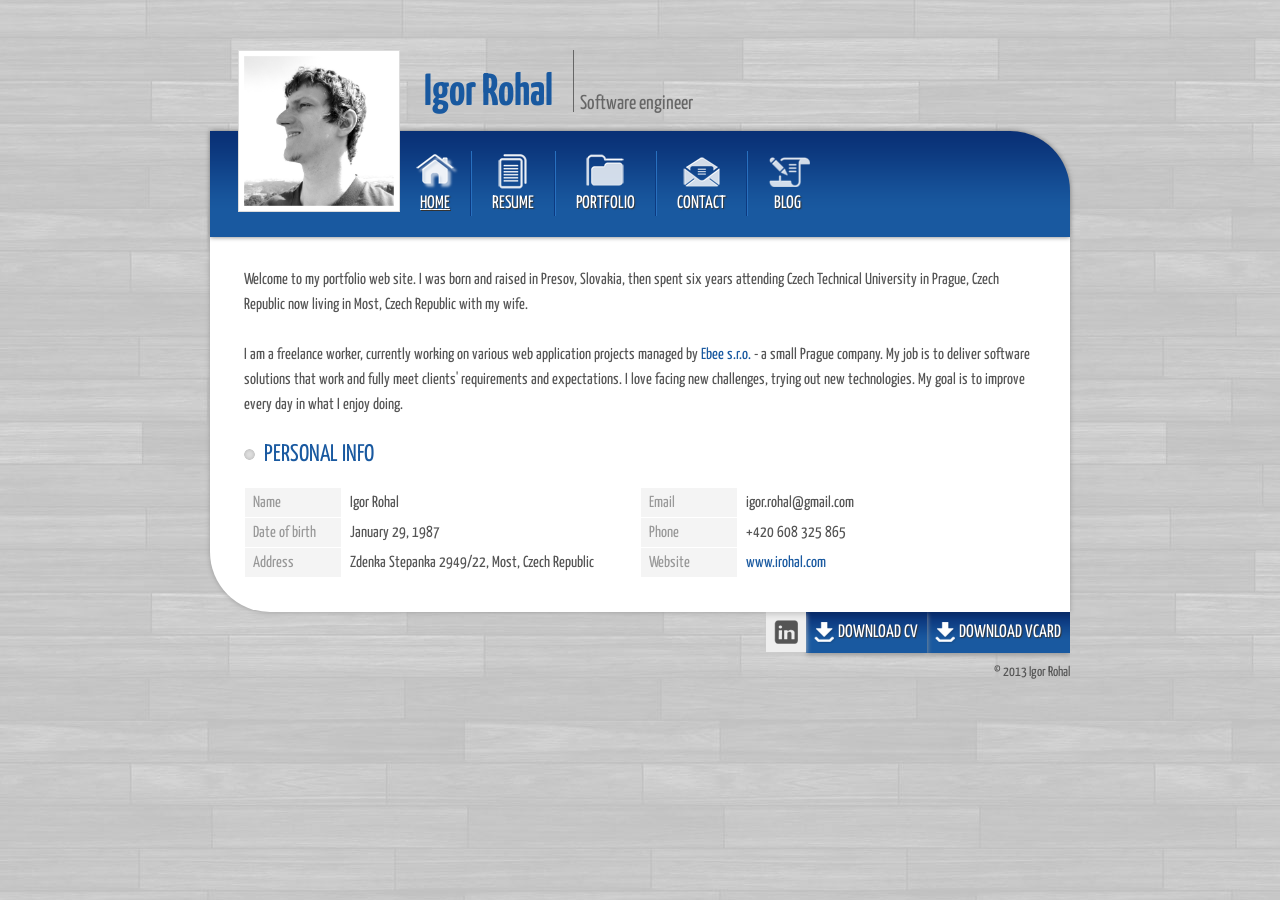
<file: index.html>
<!doctype html>
<!--[if lt IE 7 ]> <html lang="pt-BR" xmlns:fb="http://ogp.me/ns/fb#" class="no-js oldie ie6 lt-ie9 lt-ie8 lt-ie7"> <![endif]-->
<!--[if IE 7 ]>    <html lang="pt-BR" xmlns:fb="http://ogp.me/ns/fb#" class="no-js oldie ie7 lt-ie9 lt-ie8"> <![endif]-->
<!--[if IE 8 ]>    <html lang="pt-BR" xmlns:fb="http://ogp.me/ns/fb#" class="no-js oldie ie8 lt-ie9"> <![endif]-->
<!--[if IE 9 ]>    <html lang="pt-BR" xmlns:fb="http://ogp.me/ns/fb#" class="no-js ie9"> <![endif]-->
<!--[if (gt IE 9)|!(IE)]><!--><html lang="pt-BR" xmlns:fb="http://ogp.me/ns/fb#" class="no-js" ><!--<![endif]-->
    <head>
        <meta charset="utf-8" />
        <title>Igor Rohal | Software engineer</title>
        <meta name="description" content="Igor Rohal, software engineer, freelancer, personal page, portfolio, resume, contact." />
        <meta name="author" content="Igor Rohal http://www.irohal.com" />
        <meta name="robots" content="index,follow" />
        <meta http-equiv="X-UA-Compatible" content="IE=edge,chrome=1">
        <meta name="viewport" content="width=device-width, initial-scale=1.0, maximum-scale=1.0, minimum-scale=1.0">

        <!-- Meta Facebook -->
        <meta property="og:title" content="Igor Rohal, software engineer, freelancer."/>
        <meta property="og:description" content="Igor Rohal, software engineer, freelancer, personal page, portfolio, resume, contact."/>

        <!-- Favicon -->
        <link rel="shortcut icon" href="favicon.ico" />

        <!-- Style -->
        <link rel="stylesheet" href="css/default.css" media="screen" />
        <link rel="stylesheet" href="css/style.css" media="screen" />

        <!-- Google Fonts -->
        <link href='http://fonts.googleapis.com/css?family=Yanone+Kaffeesatz:400,700' rel='stylesheet' type='text/css'>

        <!-- Respond JS -->
        <script src="js/respond.min.js"></script>

        <!-- Modernizr JS -->
        <script src="js/modernizr-2.5.3.min.js"></script>

        <!-- Flexslider JS -->
        <link rel="stylesheet" href="js/flexslider/flexslider.css" type="text/css" media="screen" />

        <script>
            (function(i, s, o, g, r, a, m) {
                i['GoogleAnalyticsObject'] = r;
                i[r] = i[r] || function() {
                    (i[r].q = i[r].q || []).push(arguments)
                }, i[r].l = 1 * new Date();
                a = s.createElement(o),
                        m = s.getElementsByTagName(o)[0];
                a.async = 1;
                a.src = g;
                m.parentNode.insertBefore(a, m)
            })(window, document, 'script', '//www.google-analytics.com/analytics.js', 'ga');

            ga('create', 'UA-41725789-1', 'irohal.com');
            ga('send', 'pageview');
        </script>
    </head>

    <body class="pattern4 blue home">
        <div id="all" class="center">
            <div id="main" class="center">

                <!-- BEGIN STYLE CHANGER
                  <div id="change-color">
                      Color
                      <ul>
                          <li><a class="color-blue" href="blue">Blue</a></li>
                          <li><a class="color-orange" href="orange">Orange</a></li>
                          <li><a class="color-red" href="red">Red</a></li>
                          <li><a class="color-green" href="green">Green</a></li>
                      </ul>
                  </div>
                  <div id="change-pattern">
                      Pattern
                      <ul>
                          <li><a href="pattern1"><img src="images/pattern1-thumb.jpg" alt="Pattern1 Thumb" width="20" height="20"></a></li>
                          <li><a href="pattern2"><img src="images/pattern2-thumb.jpg" alt="Pattern2 Thumb" width="20" height="20"></a></li>
                          <li><a href="pattern3"><img src="images/pattern3-thumb.jpg" alt="Pattern3 Thumb" width="20" height="20"></a></li>
                          <li><a href="pattern4"><img src="images/pattern4-thumb.jpg" alt="pattern4 Thumb" width="20" height="20"></a></li>
                      </ul>
                  </div>
                  END STYLE CHANGER -->

                <!-- BEGIN HEADER -->
                <header id="header">
                    <div id="title">
                        <h1>Igor Rohal</h1>
                        <div id="subtitle">Software engineer</div>
                    </div>
                    <div id="myphoto">
                        <figure><img src="images/myphoto10-res.jpg" alt="Igor Rohal | Software engineer" width="150" height="150"></figure>
                    </div>
                    <nav id="nav-global">
                        <ul id="nav-global-ul">
                            <li class="nav-global-li tabs nav-home"><a href="#sec-home" title="HOME" class="nav-global-a">HOME</a></li>
                            <li class="nav-global-li tabs nav-resume"><a href="#sec-resume" title="RESUME" class="nav-global-a">RESUME</a></li>
                            <li class="nav-global-li tabs nav-portfolio"><a href="#sec-portfolio" title="PORTFOLIO" class="nav-global-a">PORTFOLIO</a></li>
                            <li class="nav-global-li tabs nav-contact"><a href="#sec-contact" title="CONTACT" class="nav-global-a">CONTACT</a></li>
                            <li class="nav-global-li nav-blog">
                                <a href="http://blog.irohal.com" target="_blank" title="ON PROGRAMMING" style="margin-left: 6px" class="nav-global-a">BLOG</a>
                            </li>
                        </ul>
                    </nav>
                </header>
                <!-- END HEADER -->

                <!--                <section style="position: relative">
                                    <div style="position: absolute; left: 110%">
                                        <a class="twitter-timeline" href="https://twitter.com/igorrohal" data-widget-id="353109332721807360" width="250" height="500">Tweets by @igorrohal</a>
                                        <script>!function(d, s, id) {
                                                var js, fjs = d.getElementsByTagName(s)[0], p = /^http:/.test(d.location) ? 'http' : 'https';
                                                if (!d.getElementById(id)) {
                                                    js = d.createElement(s);
                                                    js.id = id;
                                                    js.src = p + "://platform.twitter.com/widgets.js";
                                                    fjs.parentNode.insertBefore(js, fjs);
                                                }
                                            }(document, "script", "twitter-wjs");</script>
                                    </div>
                                </section>-->

                <!-- BEGIN CONTENT -->
                <section id="content">
                    <!-- BEGIN HOME -->
                    <section id="sec-home">
                        <p>
                            Welcome to my portfolio web site. I was born and raised in Presov, Slovakia, then spent six years attending Czech Technical University in Prague, Czech Republic now living in Most, Czech Republic with my wife.
                        </p>
                        <p>
                            I am a freelance worker, currently working on various web application projects managed by <a href="http://www.ebee.cz/" title="Ebee s.r.o." target="_blank">Ebee s.r.o.</a> - a small Prague company.
                            My job is to deliver software solutions that work and fully meet clients' requirements and expectations. I love facing new challenges, trying out new technologies. My goal is to improve every day in what I enjoy doing.</p>
                        </p>
                        <h2>Personal Info</h2>
                        <div class="clearfix">
                            <table class="table fl" border="0" cellspacing="0" cellpadding="0">
                                <tr>
                                    <td class="td-title">Name</td>
                                    <td>Igor Rohal</td>
                                </tr>
                                <tr>
                                    <td class="td-title">Date of birth</td>
                                    <td>January 29, 1987</td>
                                </tr>
                                <tr>
                                    <td class="td-title">Address</td>
                                    <td>Zdenka Stepanka 2949/22, Most, Czech Republic</td>
                                </tr>
                            </table>
                            <table class="table fr" border="0" cellspacing="0" cellpadding="0">
                                <tr>
                                    <td class="td-title">Email</td>
                                    <td>igor.rohal@gmail.com</td>
                                </tr>
                                <tr>
                                    <td class="td-title">Phone</td>
                                    <td>+420 608 325 865</td>
                                </tr>
                                <tr>
                                    <td class="td-title">Website</td>
                                    <td><a href="http://www.irohal.com" target="_blank">www.irohal.com</a></td>
                                </tr>
                            </table>
                        </div>
                    </section>
                    <!-- END HOME -->
                    <!-- BEGIN RESUME -->
                    <section id="sec-resume">
                        <div id="experience">
                            <div class="fl">
                                <h2>Employment</h2>
                                <ul>
                                    <li>
                                        <span>Software engineer - Freelance<br/>
                                            Prague, Czech Republic (September 2012 - present)</span>
                                        <p>
                                            Accomplishments and responsibilities:
                                        </p>
                                        <ul class="accomplishments">
                                            <li>- Analyzing client’s requirements, modeling and designing solutions</li>
                                            <li>- Implementing, debugging, testing and maintaining applications</li>
                                            <li>- Designing and implementing database solutions</li>
                                            <li>- Communicating with clients, processing requirements, proposing 
                                                technical solutions to fit clients' needs</li>
                                        </ul>
                                    </li>
                                    <li>
                                        <span>Software engineer - Ebee s.r.o.<br/>
                                            Prague, Czech Republic (November 2009 - September 2012)</span>
                                        <p>
                                            Accomplishments and responsibilities:
                                        </p>
                                        <ul class="accomplishments">
                                            <li>- Analyzing client’s requirements, modeling and designing solutions</li>
                                            <li>- Implementing, debugging, testing and maintaining applications</li>
                                            <li>- Designing and implementing database solutions</li>
                                            <li>- Communicating with clients, processing requirements, proposing 
                                                technical solutions to fit clients' needs</li>
                                        </ul>
                                    </li>
                                    <li>
                                        <span>Software engineer - Thinknostic<br/>
                                            Ottawa, Canada (June 2007 - August 2007)
                                        </span>
                                        <p>
                                            A valuable summer attachment to evaluate the advantages and drawbacks of
                                            using the Eclipse's Rich Client Platform (RCP) and the Graphical Editing
                                            Framework (GEF) for one of the company’s projects.
                                        </p>
                                    </li>
                                </ul>
                            </div>
                            <div class="fr">
                                <div id="skills">
                                    <h2>Skills and expertise</h2>
                                    <ul>
                                        <li>
                                            <span>Programming languages:</span><br/>
                                        <u>Java 5+(proficient knowledge)</u>, JavaScript, C/C++, PHP, Ruby, Smalltalk
                                        </li>
                                        <li>
                                            <span>Frameworks and libraries:</span><br/>
                                        <u>Java SE/EE, Spring Framework 2.5+, Spring MVC 2.5+, Spring Security, Hibernate (proficient knowledge)</u>, Android SDK 8+, Jasper Reports, Apache Commons, Google APIs
                                        </li>
                                        <li>
                                            <span>Front-view web development skills:</span><br/>
                                        <u>(X)HTML, JSP, JavaScript (jQuery, JSON, AJAX, Google APIs) (proficient knowledge)</u>, CSS, JSF, Vaadin
                                        </li>
                                        <li>
                                            <span>Database (+ support tools) skills:</span><br/>
                                        <u>MySQL (proficient knowledge)</u>, PostgreSQL, SQLite, phpMyAdmin, pgAdmin
                                        </li>
                                        <li>
                                            <span>Operating systems:</span><br/>
                                            MS Windows XP+, Linux, Android OS</u>
                                        </li>
                                    </ul>
                                </div>

                                <div id="languages">
                                    <h2>Lingual knowledge</h2>
                                    <ul>
                                        <li><span>Slovak, Czech</span> - native, bilingual</li>
                                        <li><span>English</span> - fluent</li>
                                        <li><span>French, German, Swedish</span> - beginner</li>
                                    </ul>
                                </div>
                            </div>
                        </div>

                        <div id="education">
                            <div class="fl">
                                <h2>Education</h2>
                                <ul>
                                    <li>
                                        <span>Czech Technical University<br/>
                                            Prague, Czech Republic (2009 - 2012)</span>
                                        <p>
                                            Master’s Degree in Software engineering<br/>
                                            Computer science and engineering programme
                                        </p>
                                    </li>
                                    <li>
                                        <span>Royal Institute of Technology (KTH)<br/>
                                            Stockholm, Sweden (August 2010 - January 2011)</span>
                                        <p>
                                            Erasmus exchange programme<br/>
                                            School of Information and Communication Technology
                                        </p>
                                    </li>
                                    <li>
                                        <span>Czech Technical University<br/>
                                            Prague, Czech Republic (2006 - 2009)</span>
                                        <p>
                                            Bachelor’s Degree in Software engineering<br/>
                                            Software technologies and management programme
                                        </p>
                                    </li>
                                </ul>
                            </div>
                            <div class="fr">
                                <h2 style="visibility: hidden">Education</h2>
                                <ul>
                                    <li>
                                        <span>Long Creek High School<br/>
                                            Long Creek, USA (August 2004 - June 2005)</span>
                                        <p>
                                            Foreign exchange programme, junior class
                                        </p>
                                    </li>
                                    <li>
                                        <span>Grammar School of Jan Adam Rayman<br/>
                                            Presov, Slovakia (2002 - 2006)</span>
                                        <p>
                                            Class specialized in information technologies
                                        </p>
                                    </li>
                                </ul>
                            </div>
                        </div>

                        <div id="testimonials">
                            <h2>Testimonials</h2>
                            <ul>
                                <li>
                                    <div class="aspas">"</div>
                                    <img src="images/fanda-testimonial.jpg" width="50">
                                    <p>
                                        Igor worked on many of my projects in last several years and he is the kind of people I love to work with. He is able to independently solve complex problems in a way that meets client's needs. He can (and he often does) representatively communicate with clients to gain/precise their requirements. Because Igor is able to manage himself and his time pretty well, I can rely that his tasks will be done as soon as possible. His source code is well tested, easy to read and documented enough so it is easy to cooperate with Igor on the same project or to change code he created.  He has no problem to study new technology or approaches and he continuously develops his skills and knowledge. Many times Igor proved himself by solving new and/or tough problems he faced for the first time. For his personality I can really recommend him for any kind of software developing work.
                                        <br/>
                                        <span>Frantisek Pac - CEO at Ebee s.r.o., Prague, Czech Republic</span></p>
                                </li>
                                <li>
                                    <div class="aspas">"</div>
                                    <img src="images/ondra-testimonial.jpg" width="50">
                                    <p>
                                        Igor is a hard-working, presice and realiable collegue and employee. He can finish up a task not only from a technical perpective, but also from a perpective of management, internal-tools reporting and client communication. He's able to solve a large problem as a whole, he can break it up into smaller pieces and work on them individually which is his great advantage. He is always straight-forward in his technical implementation process which guarantees having a task finished as soon as possible.
                                        <br/>
                                        <span>Ondrej Stuchlik - Software developer and CEO at Ebee s.r.o., Prague, Czech Republic</span></p>
                                </li>
                                <li>
                                    <div class="aspas">"</div>
                                    <img src="images/ikoziak-testimonial.jpg" width="50">
                                    <p>Igor worked in my team on an internal software development project during his summer holidays. He was one of the best young prospects I have ever worked with. He is capable of learning new complex technologies (Spring Eclipse etc.) fast, understands and applies concepts of good software design, finds and solves problems, asks questions and gives answers which make sense, he is reliable and hard worker. And he is nice and fun person to work with :-). I wish I could have him in my team.
                                        <br/><span>Igor Koziak - Senior software developer at ThinkWrap Solutions, Ottawa, Canada</span></p>
                                </li>
                                <!--
                                <li class="fr">
                                    <div class="aspas">"</div>
                                    <img src="images/photo-testimonials.jpg" width="50" height="50">
                                    <p>Lorem ipsum dolor sit amet, consectetur adipiscing elit. Fusce rutrum sapien quis purus fringilla. Integer a turpis sed nunc pellentesque vulputate sed.
                                    <br/><span>Thiago Nunes - CEO and Web Designer</span></p>
                                </li>
                                -->
                            </ul>
                        </div>
                    </section>
                    <!-- END RESUME -->
                    <!-- BEGIN PORTFOLIO -->
                    <section id="sec-portfolio">
                        <div id="portfolio">
                            <div class="flexslider">
                                <ul class="slides">
                                    <li>
                                        <ul class="portfolio-slide">
                                            <li><figure><a class="show-portfolio-text" href="#portBooster"><span></span><img alt="Business Booster" src="images/portfolio/booster/cover.png" /></a></figure><a class="show-portfolio-text" href="#portBooster">Business Booster</a></li>
                                            <li><figure><a class="show-portfolio-text" href="#portRemaxcal"><span></span><img alt="Remax calendar" src="images/portfolio/remaxcal/cover.png" /></a></figure><a class="show-portfolio-text" href="#portRemaxcal">Remax Calendar</a></li>
                                            <li><figure><a class="show-portfolio-text" href="#portThIS"><span></span><img alt="ThIS - Theater Information System" src="images/portfolio/this/cover.png" /></a></figure><a class="show-portfolio-text" href="#portThIS">ThIS - Theater Information System</a></li>
                                            <li><figure><a class="show-portfolio-text" href="#portDdmbase"><span></span><img alt="DDM Base" src="images/portfolio/ddmbase/cover.png" /></a></figure><a class="show-portfolio-text" href="#portDdmbase">DDM - Dům Dětí a Mláděže</a></li> 
                                            <li><figure><a class="show-portfolio-text" href="#portBonus"><span></span><img alt="Bonus.cz" src="images/portfolio/bonus/cover.png" /></a></figure><a class="show-portfolio-text" href="#portBonus">Bonus.cz</a></li>
                                            <li><figure><a class="show-portfolio-text" href="#portMedikaal"><span></span><img alt="Medikaal" src="images/portfolio/medikaal/cover.png" /></a></figure><a class="show-portfolio-text" href="#portMedikaal">Medikaal</a></li>
                                        </ul>
                                    </li>
                                </ul>
                            </div>
                        </div>
                    </section>
                    <!-- BEGIN PORTFOLIO DETAIL -->
                    <div style="display: none;">

                        <!-- BEGIN PORTFOLIO TEXT DETAIL -->
                        <div id="portBooster" class="portfoliodetail">
                            <div class="fl">
                                <section class="portfoliodetail-img">
                                    <div class="flexslider-detail">
                                        <ul class="slides portfolio-slide">
                                            <li><figure><img src="images/portfolio/booster/pic1.png" alt="Business Booster" /></figure></li>
                                            <li><figure><img src="images/portfolio/booster/pic2.png" alt="Campaign statistics" /></figure></li>
                                            <li><figure><img src="images/portfolio/booster/pic3.png" alt="Contact editation" /></figure></li>
                                        </ul>
                                    </div>
                                </section>
                            </div>
                            <div class="fr">
                                <section id="portfoliodetail-text">
                                    <h3>Business Booster</h3>
                                    <span class="fromTo">2012 - present</span>
                                    <p class="firstAfterHeading">
                                        <em>Business Booster</em> is a marketing tool developed for the <a href="http://www.expanzia.cz" title="Expanzia s.r.o." target="_blank">Expanzia s.r.o.</a> company. 
                                        The system is designed for business owners and marketers working in the field of trade and services. With increasing number of the system users, new features and modules are being developed at present time.
                                    </p>
                                    <div class="fl">
                                        <p><strong>My job on the project:</strong></p>

                                        <ul>
                                            <li>Analysis and design</li>
                                            <li>Implementation, testing, maintenance</li>
                                            <li>Client communication and support</li>
                                        </ul>
                                    </div>
                                    <div class="fr">
                                        <p><strong>Tools used:</strong></p>
                                        <ul>
                                            <li>Apache, Tomcat 6, MySQL 5</li>
                                            <li>Java 6, PHP, Spring (MVC) 3.2, Spring Security 3.0.5, Hibernate 3.5.1</li>
                                            <li>HTML 5, CSS 3, Javascript, jQuery 1.8+</li>
                                        </ul>
                                    </div>
                                </section>
                            </div>
                        </div>
                        <!-- BEGIN PORTFOLIO TEXT DETAIL -->

                        <!-- BEGIN PORTFOLIO TEXT DETAIL -->
                        <div id="portRemaxcal" class="portfoliodetail">
                            <div class="fl">
                                <section class="portfoliodetail-img">
                                    <div class="flexslider-detail">
                                        <ul class="slides portfolio-slide">
                                            <li><figure><img src="images/portfolio/remaxcal/pic1.png" alt="Remax Alfa logo" /></figure></li>
                                            <li><figure><img src="images/portfolio/remaxcal/pic2.png" alt="Calendar view" /></figure></li>
                                        </ul>
                                    </div>
                                </section>
                            </div>
                            <div class="fr">
                                <section id="portfoliodetail-text">
                                    <h3>Remax calendar</h3>
                                    <span class="fromTo">2011 - present</span>
                                    <p class="firstAfterHeading">
                                        <em>Remax calendar</em> is a support tool for the most 
                                        successful Remax office in Czech republic - 
                                        <a href="http://www.remaxalfa.cz/" title="Remax Alfa" target="_blank">Remax Alfa</a>. 
                                        It is used for scheduling and planning various types of 
                                        events: important office meetings, free-time team-building 
                                        events, educational seminars etc. It also serves as a dynamic testing tool 
                                        for the office's Remax certification academy. 
                                        The office is still coming up with new interesting ideas, so some new 
                                        features get developed every now and then.
                                    </p>
                                    <div class="fl">
                                        <p><strong>My job on the project:</strong></p>

                                        <ul>
                                            <li>Analysis and design</li>
                                            <li>Implementation, testing, maintenance</li>
                                            <li>Client communication and support</li>
                                        </ul>
                                    </div>
                                    <div class="fr">
                                        <p><strong>Tools used:</strong></p>
                                        <ul>
                                            <li>Tomcat 6, MySQL 5</li>
                                            <li>Java 6, Spring (MVC) 3.0.5, Spring Security 3.0.5, Hibernate 3.5.1</li>
                                            <li>HTML 5, CSS 3, Javascript, jQuery 1.8+</li>
                                        </ul>
                                    </div>
                                </section>
                            </div>
                        </div>
                        <!-- BEGIN PORTFOLIO TEXT DETAIL -->

                        <!-- BEGIN PORTFOLIO TEXT DETAIL -->
                        <div id="portThIS" class="portfoliodetail">
                            <div class="fl">
                                <section class="portfoliodetail-img">
                                    <div class="flexslider-detail">
                                        <ul class="slides portfolio-slide">
                                            <li><figure><img src="images/portfolio/this/pic1.png" alt="ZDJC logo" /></figure></li>
                                            <li><figure><img src="images/portfolio/this/pic2.png" alt="Reservation system 1" /></figure></li>
                                            <li><figure><img src="images/portfolio/this/pic3.png" alt="Reservation system 2" /></figure></li>
                                        </ul>
                                    </div>
                                </section>
                            </div>
                            <div class="fr">
                                <section id="portfoliodetail-text">
                                    <h3>Theater Information System</h3>
                                    <span class="fromTo">2010 - 2013</span>
                                    <p class="firstAfterHeading">
                                        <em>ThIS</em> is a theater information system developed for the famous 
                                        Czech theater - <a href="http://zdjc.cz/" title="ZDJC" target="_blank">Žižkovské divadlo 
                                            Járy Cimrmana</a>. The system completely replaced the old ticket-sales system of 
                                        the theater (desktop application) and connected the theater database with a new 
                                        web application to provide the possibility to make online reservations. The development was finished in early
                                        2013 with a smartphone application to scan theater visitors' online-purchased tickets.
                                    </p>
                                    <div class="fl">
                                        <p><strong>My job on the project:</strong></p>

                                        <ul>
                                            <li>Desktop application implementation</li>
                                            <li>Web application implementation and testing</li>
                                            <li>Android application implementation and testing</li>
                                        </ul>
                                    </div>
                                    <div class="fr">
                                        <p><strong>Tools used:</strong></p>
                                        <ul>
                                            <li>Tomcat 6, MySQL 5</li>
                                            <li>Java 6, Swing, Spring (MVC) 3.0.5, Spring Security 3.0.5, Hibernate 3.5.1</li>
                                            <li>HTML 5, CSS 3, Javascript, jQuery 1.8+</li>
                                            <li>Android 4 (API 14) Ice Cream Sandwich</li>
                                        </ul>
                                    </div>
                                </section>
                            </div>
                        </div>
                        <!-- BEGIN PORTFOLIO TEXT DETAIL -->

                        <!-- BEGIN PORTFOLIO TEXT DETAIL -->
                        <div id="portDdmbase" class="portfoliodetail">
                            <div class="fl">
                                <section class="portfoliodetail-img">
                                    <div class="flexslider-detail">
                                        <ul class="slides portfolio-slide">
                                            <li><figure><img src="images/portfolio/ddmbase/pic1.png" alt="DDM Base logo" /></figure></li>
                                            <li><figure><img src="images/portfolio/ddmbase/pic2.png" alt="DDM Base information system" /></figure></li>
                                        </ul>
                                    </div>
                                </section>
                            </div>
                            <div class="fr">
                                <section id="portfoliodetail-text">
                                    <h3>Dům Dětí a Mláděže</h3>
                                    <span class="fromTo">2010 - present</span>
                                    <p class="firstAfterHeading">
                                        <em>DDM Base</em> is an software solution 
                                        for <a href="http://www.ddmjm.cz" title="DDM Jižní Město" target="_blank">DDM Jižní Město (DDMJM)</a> - 
                                        organization that offers spare-time, educational, recreational activities 
                                        for children, youth and even adults. DDM Base provides the organization employees with a new and easy way 
                                        of working with employees, activities and participants data.
                                    </p>
                                    <div class="fl">
                                        <p><strong>My job on the project:</strong></p>

                                        <ul>
                                            <li>Analysis and design</li>
                                            <li>Implementation, testing, maintenance</li>
                                        </ul>
                                    </div>
                                    <div class="fr">
                                        <p><strong>Tools used:</strong></p>
                                        <ul>
                                            <li>Apache, Tomcat 6, MySQL 5</li>
                                            <li>Java 6, Spring (MVC) 2.5.6, Spring Security 2.0.4, Hibernate 3.5.1</li>
                                        </ul>
                                    </div>
                                </section>
                            </div>
                        </div>
                        <!-- BEGIN PORTFOLIO TEXT DETAIL -->

                        <!-- BEGIN PORTFOLIO TEXT DETAIL -->
                        <div id="portMedikaal" class="portfoliodetail">
                            <div class="fl">
                                <section class="portfoliodetail-img">
                                    <div class="flexslider-detail">
                                        <ul class="slides portfolio-slide">
                                            <li><figure><img src="images/portfolio/medikaal/pic1.png" alt="Medikaal logo" /></figure></li>
                                            <!--<li><figure><img src="images/portfolio/medikaal/pic2.png" alt="Medikaal client database" /></figure></li>-->
                                        </ul>
                                    </div>
                                </section>
                            </div>
                            <div class="fr">
                                <section id="portfoliodetail-text">
                                    <h3>Medikaal</h3>
                                    <span class="fromTo">2010 - 2011</span>
                                    <p class="firstAfterHeading">
                                        A new database application for <a href="http://www.medikaal.cz" title="Medikaal" target="_blank">
                                            Medikaal</a> - a company providing periodic medical 
                                        examinations for other companies' employees. The solution 
                                        has made the company's job a lot easier, especially by 
                                        keeping a look on the regularity of all employee's examinations, 
                                        their automatic scheduling and of course by all various 
                                        types of filters, data views and reports.
                                    </p>
                                    <div class="fl">
                                        <p><strong>My job on the project:</strong></p>

                                        <ul>
                                            <li>Implementation and testing</li>
                                        </ul>
                                    </div>
                                    <div class="fr">
                                        <p><strong>Tools used:</strong></p>
                                        <ul>
                                            <li>Apache, Tomcat 6, MySQL 5</li>
                                            <li>Java 6, Spring (MVC) 2.5.6, Spring Security 2.0.4, Hibernate 3.5.1</li>
                                        </ul>
                                    </div>
                                </section>
                            </div>
                        </div>
                        <!-- BEGIN PORTFOLIO TEXT DETAIL -->

                        <!-- BEGIN PORTFOLIO TEXT DETAIL -->
                        <div id="portBonus" class="portfoliodetail">
                            <div class="fl">
                                <section class="portfoliodetail-img">
                                    <div class="flexslider-detail">
                                        <ul class="slides portfolio-slide">
                                            <li><figure><img src="images/portfolio/bonus/pic1.png" alt="Bonus.cz logo" /></figure></li>
                                            <li><figure><img src="images/portfolio/bonus/pic2.png" alt="Bonus.cz homepage" /></figure></li>
                                            <li><figure><img src="images/portfolio/bonus/pic3.png" alt="Bonus.cz administration" /></figure></li>
                                        </ul>
                                    </div>
                                </section>
                            </div>
                            <div class="fr">
                                <section id="portfoliodetail-text">
                                    <h3>Bonus.cz</h3>
                                    <span class="fromTo">2012</span>
                                    <p class="firstAfterHeading">
                                        <em>Bonus.cz</em> - a new voucher web portal and voucher 
                                        aggregator for the successful 
                                        <a href="http://www.tiscalimedia.cz" title="TiscaliMedia.cz" target="_blank">
                                            Tiscali Media a.s.</a> company. Tiscali Media currently reaches out to about 2 million internet users every month through its various web portals.
                                    </p>
                                    <div class="fl">
                                        <p><strong>My job on the project:</strong></p>

                                        <ul>
                                            <li>Administration part: implementation, testing, maintenance</li>
                                        </ul>
                                    </div>
                                    <div class="fr">
                                        <p><strong>Tools used:</strong></p>
                                        <ul>
                                            <li>Apache, Tomcat 6, PostgreSQL 9.1</li>
                                            <li>Java 6, Spring (MVC) 3.1, Spring Security 3.0.5, Hibernate 3.5.1</li>
                                            <li>Vaadin, JSP</li>
                                        </ul>
                                    </div>
                                </section>
                            </div>
                        </div>
                        <!-- BEGIN PORTFOLIO TEXT DETAIL -->

                    </div>
                    <!-- END PORTFOLIO DETAIL -->                 
                    <!-- END PORTFOLIO -->
                    <!-- BEGIN CONTACT -->
                    <section id="sec-contact">
                        <div id="contact">
                            <div class="fl">
                                <div id="contact-info">
                                    <h2>Contact Info</h2>

                                    <div id="mapContainer" style="width: 400px; height: 200px">
                                    </div>

                                    <p><span>Zdenka Stepanka 2949/22, Most, Czech Republic</span> <br/><br/>
                                        <span>Email:</span> igor.rohal@gmail.com<br/>
                                        <span>Phone:</span> +420 608 325 865<br/>
                                        <span>Website:</span> <a href="http://www.irohal.com" target="_blank">www.irohal.com</a></p>
                                </div>
                            </div>
                            <div class="fr">
                                <div id="contact-me">
                                    <h2>Contact Me</h2>
                                    <form id="form-contact-me" name="form-contact-me" action="contactMe.php" method="POST">
                                        <dl>
                                            <dt>Your Name</dt>
                                            <dd><input type="text" name="name" id="name" class="field f1" value="" /></dd>
                                            <dt>Your Email</dt>
                                            <dd><input type="text" name="email" id="email" class="field f1" value="" /></dd>
                                            <dt>Your Message</dt>
                                            <dd><textarea name="message" id="message" class="field f2"></textarea></dd>
                                            <dt>&nbsp;</dt>
                                            <dd><input type="submit" value="Send Message" /></dd>
                                        </dl>
                                    </form>
                                </div>
                            </div>
                        </div>
                    </section>
                    <!-- END CONTACT -->
                </section>
                <!-- END CONTENT -->	
                <!-- BEGIN FOOTER -->
                <footer id="footer">
                    <div>
                        <section id="download-vcard">
                            <a href="IgorRohal.vcf" title="Download vCard">Download vCard</a>
                        </section>
                        <section id="download-vcard">
                            <a href="Rohal_CV.pdf" title="Download resume">Download CV</a>
                        </section>
                        <section id="social">
                            <ul>
                                <!--
                                <li class="social-rss"><a href="#" title="RSS">RSS</a></li>
                                <li class="social-twitter"><a href="https://twitter.com/igorrohal" title="My Twitter">Twitter</a></li>
                                -->
                                <li class="social-linkedin"><a href="http://www.linkedin.com/in/igorrohal" title="Connect with me on LinkedIn" target="_blank">LinkedIn</a></li>
                            </ul>
                        </section>
                    </div>
                    <section id="copyright">
                        © 2013 Igor Rohal
                    </section>
                    </fotter>
                    <!-- END FOOTER -->
            </div>
        </div>
        <!-- JS DEFAUL FOOTER -->

        <!-- jQuery file -->
        <script src="js/jquery-1.7.2.min.js"></script>

        <!-- Flexslider -->
        <script src="js/flexslider/jquery.flexslider-min.js"></script>

        <!-- Easytabs -->
        <script src="js/jquery.hashchange.min.js"></script>
        <script src="js/jquery.easytabs.min.js"></script>

        <!-- jQuery validate -->
        <script src="js/jquery.validate.min.js"></script>

        <!-- Fancybox -->
        <script type="text/javascript" src="js/fancybox/jquery.mousewheel-3.0.4.pack.js"></script>
        <script type="text/javascript" src="js/fancybox/jquery.fancybox-1.3.4.pack.js"></script>
        <link rel="stylesheet" type="text/css" href="js/fancybox/jquery.fancybox-1.3.4.css" media="screen" />

        <!-- Custom.JS file -->
        <script src="js/custom.js"></script>

        <!-- END JS DEFAUL FOOTER -->
    </body>
</html>
</file>
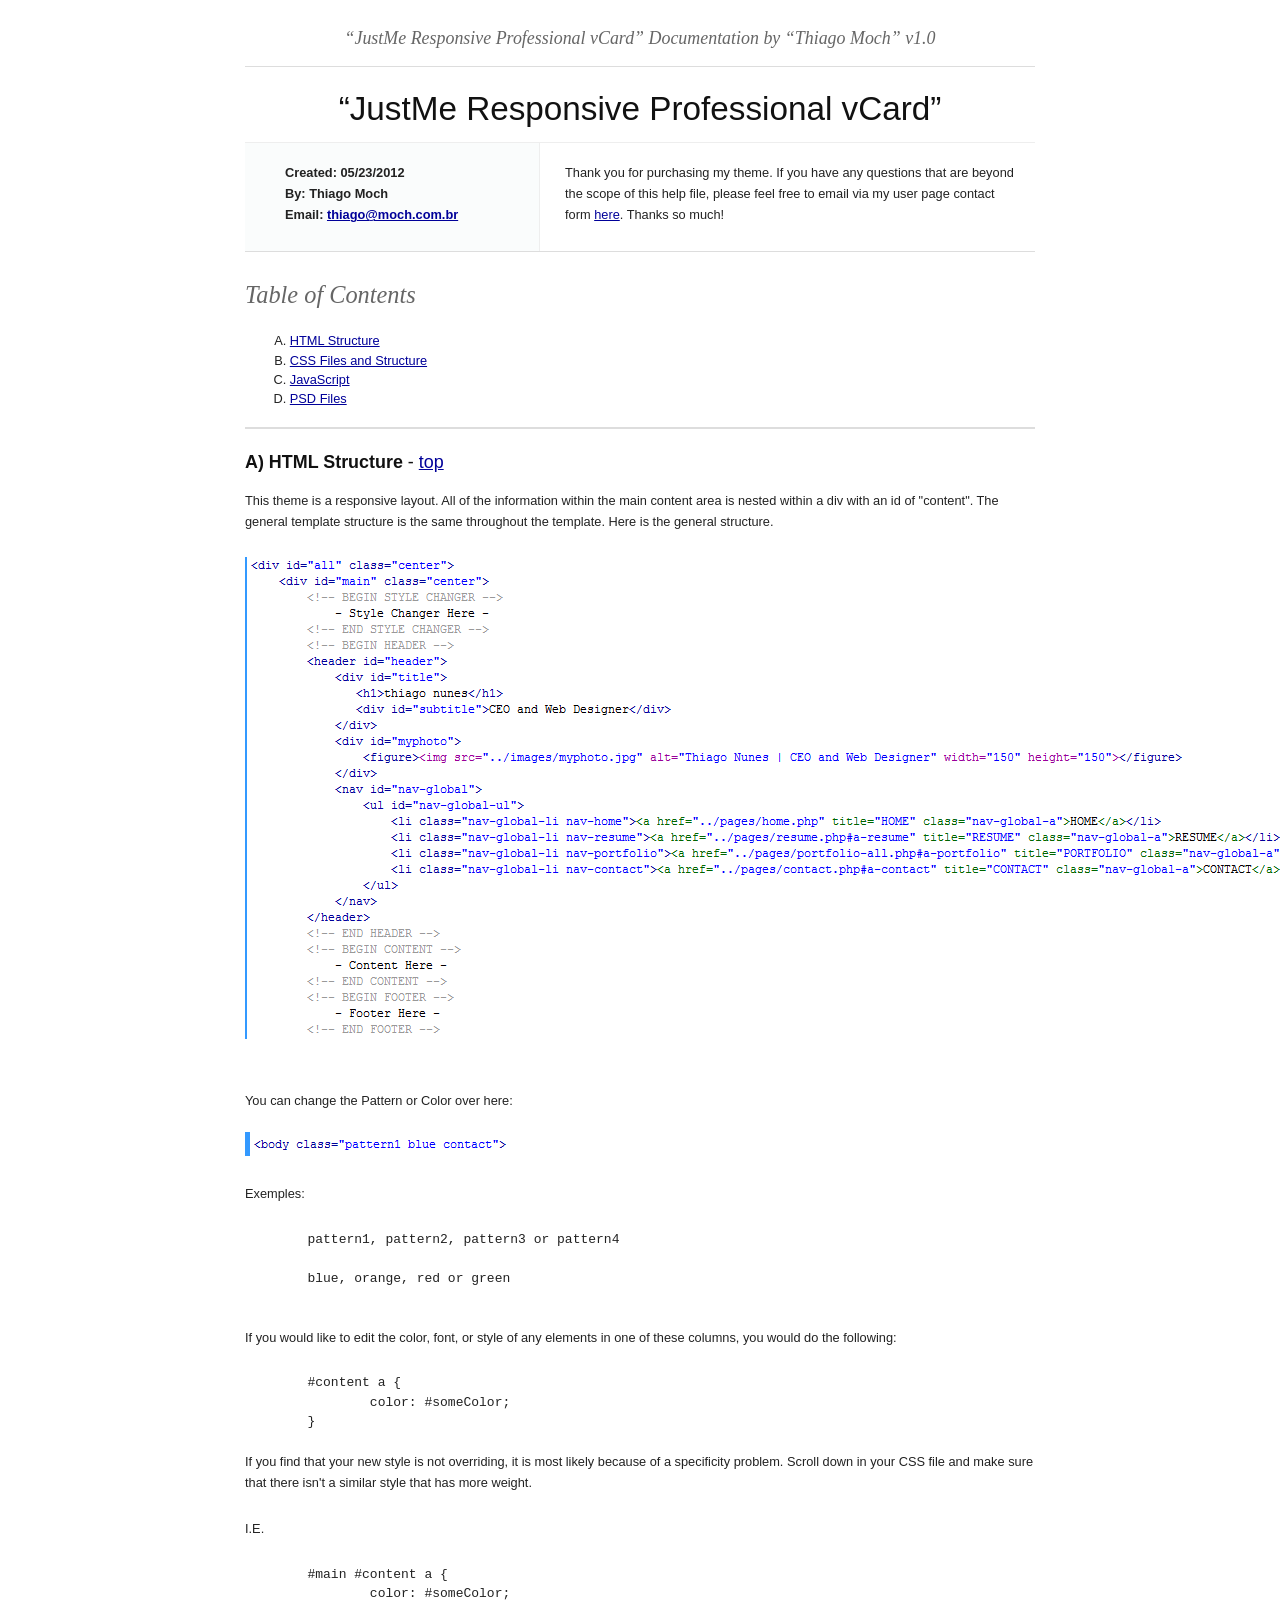
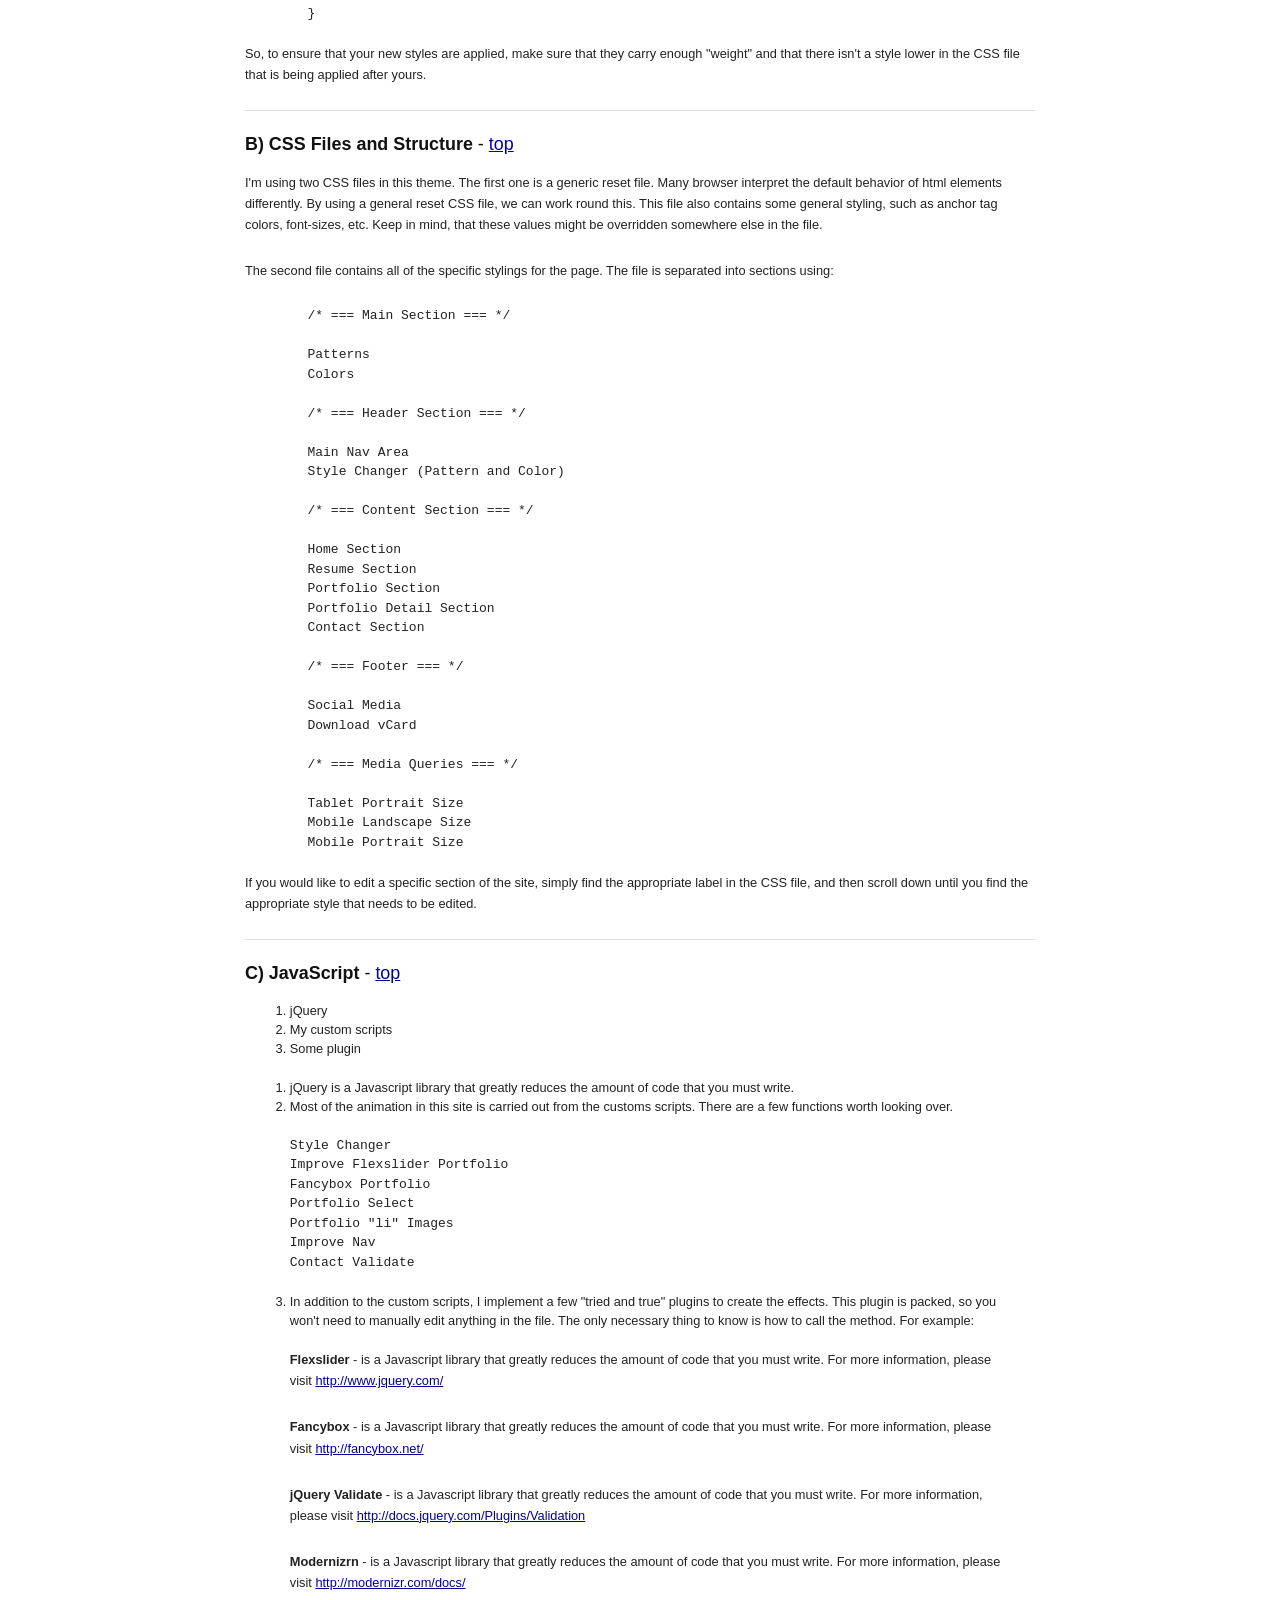
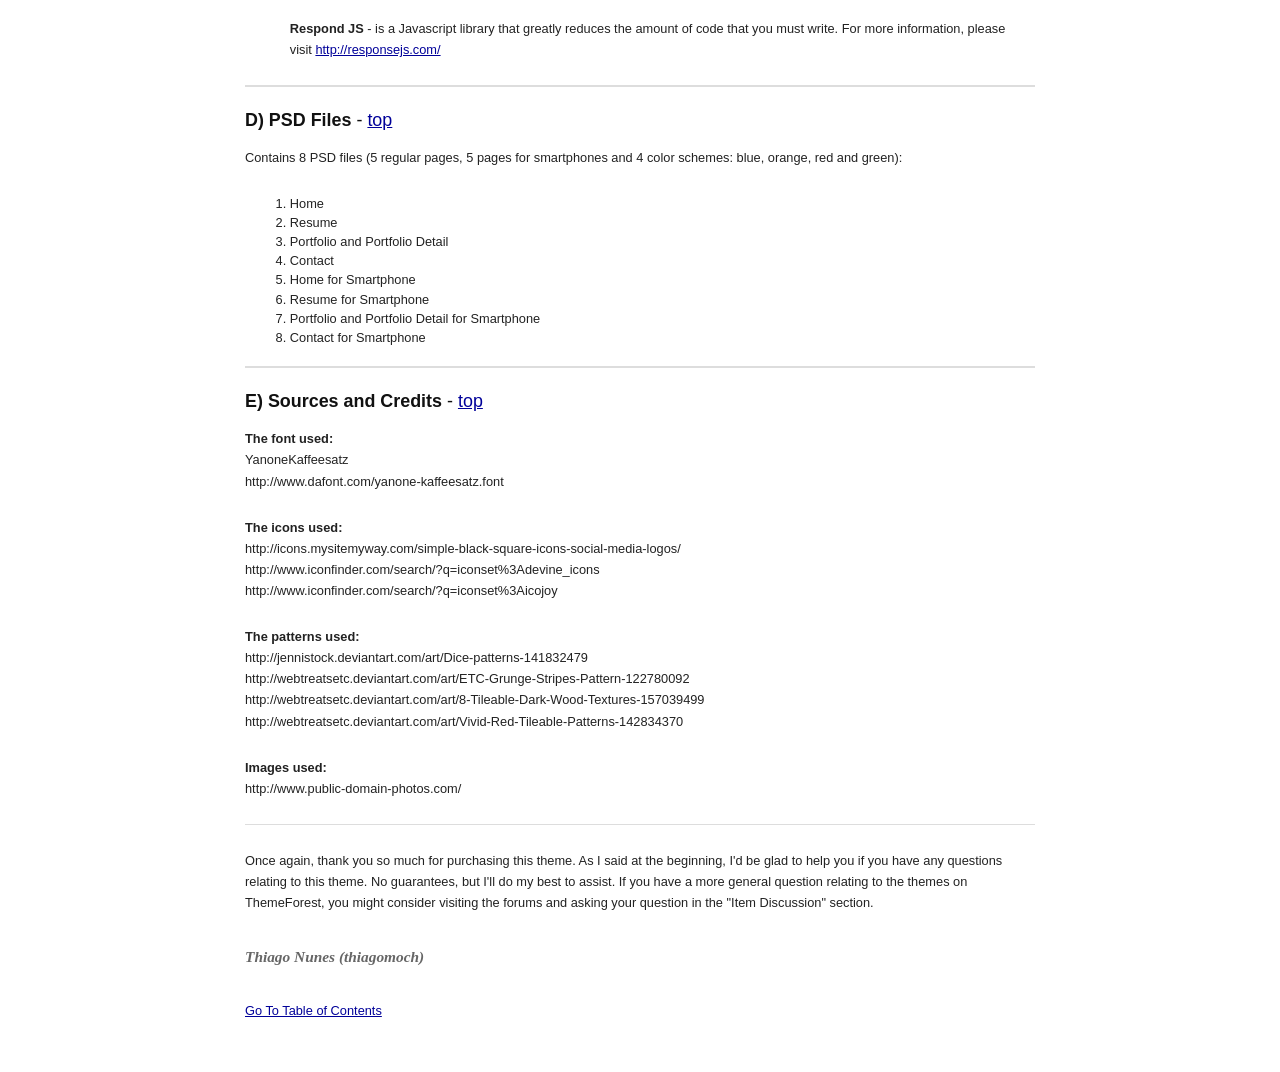
<file: Help/index.html>
<!DOCTYPE HTML PUBLIC "-//W3C//DTD HTML 4.01//EN" "http://www.w3.org/TR/html4/strict.dtd">
<head lang="en">
	<meta http-equiv="content-type" content="text/html;charset=utf-8">
	<title>Template Documentation Template</title>
	<!-- Framework CSS -->
	<link rel="stylesheet" href="assets/blueprint-css/screen.css" type="text/css" media="screen, projection">
	<link rel="stylesheet" href="assets/blueprint-css/print.css" type="text/css" media="print">
	<!--[if lt IE 8]><link rel="stylesheet" href="assets/blueprint-css/ie.css" type="text/css" media="screen, projection"><![endif]-->
	<link rel="stylesheet" href="assets/blueprint-css/plugins/fancy-type/screen.css" type="text/css" media="screen, projection">
	<style type="text/css" media="screen">
		p, table, hr, .box { margin-bottom:25px; }
		.box p { margin-bottom:10px; }
	</style>
</head>


<body>
	<div class="container">
	
		<h3 class="center alt">&ldquo;JustMe Responsive Professional vCard&rdquo; Documentation by &ldquo;Thiago Moch&rdquo; v1.0</h3>
		
		<hr>
		
		<h1 class="center">&ldquo;JustMe Responsive Professional vCard&rdquo;</h1>
		
		<div class="borderTop">
			<div class="span-6 colborder info prepend-1">
				<p class="prepend-top">
					<strong>
					Created: 05/23/2012<br>
					By: Thiago Moch<br>
					Email: <a href="mailto:thiago@moch.com.br">thiago@moch.com.br</a>
					</strong>
				</p>
			</div><!-- end div .span-6 -->		
	
			<div class="span-12 last">
				<p class="prepend-top append-0">Thank you for purchasing my theme. If you have any questions that are beyond the scope of this help file, please feel free to email via my user page contact form <a href="http://themeforest.net/user/thiagomoch">here</a>. Thanks so much!</p>
			</div>
		</div><!-- end div .borderTop -->
		
		<hr>
		
		<h2 id="toc" class="alt">Table of Contents</h2>
		<ol class="alpha">
			<li><a href="#htmlStructure">HTML Structure</a></li>
			<li><a href="#cssFiles">CSS Files and Structure</a></li>
			<li><a href="#javascript">JavaScript</a></li>
			<li><a href="#psdFiles">PSD Files</a></li>
			<!--<li><a href="#credits">Sources and Credits</a></li>
			<li><a href="#">PHP Code Explanation</a> <em class="quiet small">(If your theme uses PHP)</em></li>
			<li><a href="#">Flash</a>  <em class="quiet small">(If your theme uses Flash)</em></li>
			<li><a href="#">API Usage</a> <em class="quiet small">(If your theme uses an API)</em></li>
			<li><a href="#">Any additional unique features that need an overview</a></li>-->
		</ol>
		
		<hr>
		
		<h3 id="htmlStructure"><strong>A) HTML Structure</strong> - <a href="#toc">top</a></h3>
		<p>This theme is a responsive layout. All of the information within the main content area is nested within a div with an id of "content".  The general template structure is the same throughout the template. Here is the general structure.</p>
		
		<img src="assets/images/htmlstructure.png" alt="HTML Structure" />
		
	  <p>&nbsp; </p>
	  <p>You can change the Pattern or Color over here: <br><br>
	    <img src="assets/images/stylechanger.png" alt="STYLE CHANGER" /><br><br>
      Exemples:</p>
        <pre>	pattern1, pattern2, pattern3 or pattern4
        <br>	blue, orange, red or green
      </pre>
	  <p>If you would like to edit the color, font, or style of any elements in one of these columns, you would do the following:</p>

<pre>	#content a {
		color: #someColor;
	} 
</pre>

		<p>If you find that your new style is not overriding, it is most likely because of a specificity problem. Scroll down in your CSS file and make sure that there isn't a similar style that has more weight.</p>

		<p>I.E.</p>

<pre>	#main #content a {
		color: #someColor;
	}
</pre>

		<p>So, to ensure that your new styles are applied, make sure that they carry enough "weight" and that there isn't a style lower in the CSS file that is being applied after yours.</p> 

		<hr>

		<h3 id="cssFiles"><strong>B) CSS Files and Structure</strong> - <a href="#toc">top</a></h3>

		<p>I'm using two CSS files in this theme. The first one is a generic reset file. Many browser interpret the default behavior of html elements differently. By using a general reset CSS file, we can work round this. This file also contains some general styling, such as anchor tag colors, font-sizes, etc. Keep in mind, that these values might be overridden somewhere else in the file.</p> 

		<p>The second file contains all of the specific stylings for the page. The file is separated into sections using:</p>  

<pre>
	/* === Main Section === */
	
	Patterns
	Colors

	/* === Header Section === */

	Main Nav Area
	Style Changer (Pattern and Color)

	/* === Content Section === */
	
	Home Section
	Resume Section
	Portfolio Section
	Portfolio Detail Section
	Contact Section
	
	/* === Footer === */
	
	Social Media
	Download vCard

	/* === Media Queries === */
	
	Tablet Portrait Size
	Mobile Landscape Size
	Mobile Portrait Size
</pre>
		
<p>If you would like to edit a specific section of the site, simply find the appropriate label in the CSS file, and then scroll down until you find the appropriate style that needs to be edited.</p> 

		<!--<p>Any images that are placed within the blog section have 5px worth of padding and a light bluish background. If you would like to edit the display of these images, find the following section in the style sheet:</p>

<pre>	#primaryContent #blog img {
		change styles here:
	}
</pre>-->

		<hr>
		
		<h3 id="javascript"><strong>C) JavaScript</strong> - <a href="#toc">top</a></h3>
		
		<ol>
			<li>jQuery</li>
			<li>My custom scripts</li>
			<li>Some plugin</li>
		</ol>
		  
		<ol>
			<li>jQuery is a Javascript library that greatly reduces the amount of code that you must write.</li>
			<li>Most of the animation in this site is carried out from the customs scripts. There are a few functions worth looking over.
            <br>
			<pre>
Style Changer
Improve Flexslider Portfolio <br>Fancybox Portfolio<br>Portfolio Select<br>Portfolio "li" Images<br>Improve Nav<br>Contact Validate</pre>
			</li>
			<li>In addition to the custom scripts, I implement a few "tried and true" plugins to create the effects. This plugin is packed, so you won't need to manually edit anything in the file. The only necessary thing to know is how to call the method. For example:
            <br><br>
			<p> <strong>Flexslider</strong> - is a Javascript library that greatly reduces the amount of code that you must write. For more information, please visit <a href="http://www.jquery.com/">http://www.jquery.com/</a></p>
            <p> <strong>Fancybox</strong> - is a Javascript library that greatly reduces the amount of code that you must write. For more information, please visit <a href="http://fancybox.net/">http://fancybox.net/</a></p>
            <p> <strong>jQuery Validate</strong> - is a Javascript library that greatly reduces the amount of code that you must write. For more information, please visit <a href="http://docs.jquery.com/Plugins/Validation">http://docs.jquery.com/Plugins/Validation</a></p>
            <p> <strong>Modernizrn</strong> - is a Javascript library that greatly reduces the amount of code that you must write. For more information, please visit <a href="http://modernizr.com/docs/">http://modernizr.com/docs/</a></p>
            <p> <strong>Respond JS</strong> - is a Javascript library that greatly reduces the amount of code that you must write. For more information, please visit <a href="http://responsejs.com/">http://responsejs.com/</a></p>
			</li>
		</ol>
		
    <hr>
		
		<h3 id="psdFiles"><strong>D) PSD Files</strong> - <a href="#toc">top</a></h3>
		
		<p>Contains 8 PSD files (5 regular pages, 5 pages for smartphones and 4 color schemes: blue, orange, red and green):</p>
		
			<ol>
				<li>Home</li>
				<li>Resume</li>
				<li>Portfolio and Portfolio Detail</li>
                <li>Contact</li>
                <li>Home for Smartphone</li>
				<li>Resume for Smartphone</li>
				<li>Portfolio and Portfolio Detail for Smartphone</li>
                <li>Contact for Smartphone</li>
			</ol>
		
		<hr>
		
		<h3 id="credits"><strong>E) Sources and Credits</strong> - <a href="#toc">top</a></h3>
		<p><strong>The font used:</strong><br>
		  YanoneKaffeesatz<br>
		  http://www.dafont.com/yanone-kaffeesatz.font
	  <p><strong>The icons used:</strong><br>
		  http://icons.mysitemyway.com/simple-black-square-icons-social-media-logos/<br>
		  http://www.iconfinder.com/search/?q=iconset%3Adevine_icons<br>
	  http://www.iconfinder.com/search/?q=iconset%3Aicojoy</p>
		<p><strong>The patterns used:</strong><br>
		  http://jennistock.deviantart.com/art/Dice-patterns-141832479<br>
		  http://webtreatsetc.deviantart.com/art/ETC-Grunge-Stripes-Pattern-122780092<br>
		  http://webtreatsetc.deviantart.com/art/8-Tileable-Dark-Wood-Textures-157039499<br>
	  http://webtreatsetc.deviantart.com/art/Vivid-Red-Tileable-Patterns-142834370</p>
		<p><strong>Images used:</strong><br>
	  http://www.public-domain-photos.com/</p>
		<p>        
<hr>
		
		<p>Once again, thank you so much for purchasing this theme. As I said at the beginning, I'd be glad to help you if you have any questions relating to this theme. No guarantees, but I'll do my best to assist. If you have a more general question relating to the themes on ThemeForest, you might consider visiting the forums and asking your question in the "Item Discussion" section.</p> 
		
		<p class="append-bottom alt large"><strong>Thiago Nunes (thiagomoch)</strong></p>
		<p><a href="#toc">Go To Table of Contents</a></p>
		
		<hr class="space">
	</div><!-- end div .container -->
</body>
</html>
</file>
<file: css/default.css>
/*  HTML5 Boilerplate
	Modified by ThiagoMoch
*/

article, aside, details, figcaption, figure, footer, header, hgroup, nav, section { display: block; }
audio, canvas, video { display: inline-block; *display: inline; *zoom: 1; }
audio:not([controls]) { display: none; }
[hidden] { display: none; }

html { font-size: 100%; -webkit-text-size-adjust: 100%; -ms-text-size-adjust: 100%; }
html, button, input, select, textarea { font-family: sans-serif; color: #222; }
body { margin: 0; font-size: 1em; line-height: 1.4; font-family: 'Yanone Kaffeesatz', sans-serif; font-weight: 400; color: #555; font-size:16px;}

::-moz-selection { background: #fe57a1; color: #fff; text-shadow: none; }
::selection { background: #fe57a1; color: #fff; text-shadow: none; }

a { color: #1f9adc; text-decoration: none; outline: 0;}
a:visited { /*color: #551a8b;*/ }
a:hover { color: #f58a3b; }
a:focus { outline: 0; }
a:hover, a:active { outline: 0; }
abbr[title] { border-bottom: 1px dotted; }
b, strong { font-weight: bold; }
blockquote { margin: 1em 40px; }
dfn { font-style: italic; }
hr { display: block; height: 1px; border: 0; border-top: 1px solid #ccc; margin: 1em 0; padding: 0; }
ins { background: #ff9; color: #000; text-decoration: none; }
mark { background: #ff0; color: #000; font-style: italic; font-weight: bold; }
pre, code, kbd, samp { font-family: monospace, serif; _font-family: 'courier new', monospace; font-size: 1em; }
pre { white-space: pre; white-space: pre-wrap; word-wrap: break-word; }

q { quotes: none; }
q:before, q:after { content: ""; content: none; }
small { font-size: 85%; }
sub, sup { font-size: 75%; line-height: 0; position: relative; vertical-align: baseline; }
sup { top: -0.5em; }
sub { bottom: -0.25em; }

ul, ol { margin: 1em 0; padding: 0 0 0 40px; }
dd { margin: 0 0 0 40px; }
nav ul, nav ol { list-style: none; list-style-image: none; margin: 0; padding: 0; }

img { max-width:100%; border: 0; -ms-interpolation-mode: bicubic; vertical-align: middle; }
svg:not(:root) { overflow: hidden; }
figure { margin: 0; }

form { margin: 0; }
fieldset { border: 0; margin: 0; padding: 0; }

label { cursor: pointer; }
legend { border: 0; *margin-left: -7px; padding: 0; white-space: normal; }
.button, button, input, select, textarea {font-family: 'Yanone Kaffeesatz', sans-serif; font-weight: 400; font-size:15px; padding:6px 8px; background:#f2f2f2; border:0; color:#666;  margin: 0; vertical-align: baseline; *vertical-align: middle; -webkit-border-radius:5px;-moz-border-radius:5px;border-radius:5px}
.button, button, { line-height: normal; }
.button, button, input[type="button"], input[type="reset"], input[type="submit"] { cursor: pointer; *overflow: visible; padding: 6px 16px; background:#555; color: #FFF; text-transform:uppercase; font-size:20px;}
.button:hover, button:hover, input[type="button"]:hover, input[type="reset"]:hover, input[type="submit"]:hover{background:#000;}
button[disabled], input[disabled] { cursor: default; }
input[type="checkbox"], input[type="radio"] { box-sizing: border-box; padding: 0; *width: 13px; *height: 13px; }
input[type="search"] { -webkit-appearance: textfield; -moz-box-sizing: content-box; -webkit-box-sizing: content-box; box-sizing: content-box; }
input[type="search"]::-webkit-search-decoration, input[type="search"]::-webkit-search-cancel-button { -webkit-appearance: none; }
button::-moz-focus-inner, input::-moz-focus-inner { border: 0; padding: 0; }
textarea { overflow: auto; vertical-align: top; resize: vertical; }
input:valid, textarea:valid {  }
input:invalid, textarea:invalid { background-color: #f0dddd; }

table { border-collapse: collapse; border-spacing: 0; }
td { vertical-align: top; }

.chromeframe { margin: 0.2em 0; background: #ccc; color: black; padding: 0.2em 0; }

/* Forms */

input:focus, select:focus, textarea:focus{background:#ddd;color:#444;outline:0;}
input[type=checkbox], input[type=radio]{}
input::-webkit-input-placeholder {color:#999;}
input::-moz-placeholder {color:  #999;}
.field{}
.error{color: red;}
.f1{width:95%} 
.f2{width:95%; height:100px}
dl{margin: 0;}
dt{margin: 0;}
dd{margin: 0;}

/* ==|== non-semantic helper classes ========================================
Please define your styles before this section.
========================================================================== */

/** Deafult Classes **/
.clear{clear:both}
.block{display:block}
.inblock{display:inline-block;*display:inline;zoom:1}
.hide{display:none}
.fl{float:left}
.fr{float:right}
.pointer{cursor:pointer}
.radius5{-webkit-border-radius:5px;-moz-border-radius:5px;border-radius:5px}
.radius10{-webkit-border-radius:10px;-moz-border-radius:10px;border-radius:10px}
.radius20{-webkit-border-radius:20px;-moz-border-radius:20px;border-radius:20px}
.relative{position: relative}
.absolute{position: absolute}

/* for image replacement */
.ir { display: block; border: 0; text-indent: -999em; overflow: hidden; background-color: transparent; background-repeat: no-repeat; text-align: left; direction: ltr; *line-height: 0; }
.ir br { display: none; }
.hidden { display: none !important; visibility: hidden; }
.visuallyhidden { border: 0; clip: rect(0 0 0 0); height: 1px; margin: -1px; overflow: hidden; padding: 0; position: absolute; width: 1px; }
.visuallyhidden.focusable:active, .visuallyhidden.focusable:focus { clip: auto; height: auto; margin: 0; overflow: visible; position: static; width: auto; }
.invisible { visibility: hidden; }
.clearfix:before, .clearfix:after { content: ""; display: table; }
.clearfix:after { clear: both; }
.clearfix { *zoom: 1; }
</file>
<file: css/style.css>
/* Primary Styles
Author: Thiago Moch
*/

/******************
 *** Main
 ***/

#all{width:980px}
#main{width:860px; padding-top:50px;}
h2{text-transform:uppercase; font-weight:400; background:url(../images/circle-item.png) no-repeat 0 7px; text-indent:20px;}
h3{font-weight:400; margin: 0; font-size:24px; margin-bottom:14px; margin-top:5px;}
.center{margin:0 auto}

/* Patterns */

.pattern1{background:url(../images/pattern1.jpg);}
.pattern2{background:url(../images/pattern2.jpg);}
.pattern3{background:url(../images/pattern3.jpg);}
.pattern4{background:url(../images/pattern4.jpg);}

/* Colors */

.blue a,.blue h1,.blue h2{color:#1959a0;}
.blue nav .nav-global-li{float:left; margin-top:20px; border-right:1px solid #0d3a80; border-left:1px solid #2870bf;}
.blue nav{background:#1959a0 url(../images/bg-nav-blue.png)}
.blue footer #download-vcard{background:#1959a0 url(../images/bg-downloadvcard-blue.png) repeat-x;}
.orange a,.orange h1,.orange h2{color:#ef8100;}
.orange nav .nav-global-li{float:left; margin-top:20px; border-right:1px solid #e55400; border-left:1px solid #ef8100;}
.orange nav{background:#ef8100 url(../images/bg-nav-orange.png)}
.orange footer #download-vcard{background:#ef8100 url(../images/bg-downloadvcard-orange.png) repeat-x;}
.red a,.red h1,.red h2{color:#c70000;}
.red nav .nav-global-li{float:left; margin-top:20px; border-right:1px solid lightgrey; border-left:1px solid lightgrey;}
.red nav{background:#929292 url(../images/bg-nav-cust.png)}
.red footer #download-vcard{background:#c70000 url(../images/bg-downloadvcard-red.png) repeat-x;}
.green a,.green h1,.green h2{color:#2cbd00;}
.green nav .nav-global-li{float:left; margin-top:20px; border-right:1px solid #139b00; border-left:1px solid #2cbd00;}
.green nav{background:#2cbd00 url(../images/bg-nav-green.png)}
.green footer #download-vcard{background:#2cbd00 url(../images/bg-downloadvcard-green.png) repeat-x;}

/******************
 *** HEADER
 ***/

header{height:187px; position: relative;}
header #myphoto{position:absolute; bottom:25px; left:28px; padding:5px; width:150px; height:150px; background:#fff; border:1px solid #dcdcdc;}
header #title{height:81px; padding-left:214px; overflow:hidden;}
header #subtitle,header #title h1{float:left;}
header #title h1{margin:12px 20px 0 0; padding:0; font-size:45px;}
header #subtitle{height:22px; font-size:20px; padding-top:40px; padding-left:6px; border-left:1px solid #666666; color:#666666;}

nav{height:106px; padding-left:190px; overflow:hidden; -webkit-border-radius:0 60px 0 0; -moz-border-radius:0 60px 0 0; -o-border-radius:0 60px 0 0; border-radius:0 60px 0 0; -webkit-box-shadow:0 0 5px #777; -moz-box-shadow:0 0 5px #777; -o-box-shadow:0 0 5px #777; box-shadow:0 0 5px #777;}
nav .nav-global-li:last-child{border-right:none;}
nav .nav-global-li:first-child{border-left:none;}
nav .nav-global-a{font-size:18px;  padding:0 20px; padding-top:40px; display:block; color:#FFF;-webkit-text-shadow:1px 1px 1px #333; -moz-text-shadow:1px 1px 1px #333; -o-text-shadow:1px 1px 1px #333; text-shadow:1px 1px 1px #333;}

nav .nav-home,nav .nav-resume,nav .nav-portfolio,nav .nav-contact,nav .nav-blog{background:url(../images/sprite-nav-icons.png) no-repeat;}
nav .nav-home{background-position:8px -5px;}
.home .active,nav .nav-home:hover{background-position:8px -70px;}
nav .nav-resume{background-position:-68px -5px;}
.resume .nav-resume,nav .nav-resume:hover{background-position:-68px -70px;}
nav .nav-portfolio{background-position:-155px -5px;}
.portfolio .nav-portfolio,.portfoliodetail .nav-portfolio,nav .nav-portfolio:hover{background-position:-155px -70px;}
nav .nav-contact{background-position:-256px -5px;}
.contact .nav-contact,nav .nav-contact:hover{background-position:-256px -70px;}
nav .nav-blog{background-position:-344px -5px;}
.blog .nav-blog,nav .nav-blog:hover{background-position:-344px -70px;}

.home .nav-home a,.resume .nav-resume a,.contact .nav-contact a,.portfolio .nav-portfolio a,.portfoliodetail .nav-portfolio a{text-decoration:underline;}

#change-color{position: absolute; left:0; top:10px;}
#change-pattern{position: absolute; left:0; top:150px}
#change-color,#change-pattern{background:#fff; padding: 8px; text-align:center;}
#change-color ul li,#change-pattern ul li{height:20px; width:20px; list-style:none; padding: 0; margin: 0; margin-bottom:3px;}
#change-color ul li a{height:20px; display:block; text-indent:-999px; overflow: hidden;}
#change-pattern ul li a{height:20px; display:block;}
#change-pattern ul li{margin-left:6px;}
#change-color ul li{margin-left:1px;}
#change-color ul,#change-pattern ul{margin: 0; padding: 0;}
.color-blue{background:#1959a0;}
.color-orange{background:#ef8100;}
.color-red{background:#c70000;}
.color-green{background:#2cbd00;}

/******************
*** CONTENT
***/

#content{background:#FFF; overflow:hidden; line-height:25px; padding:20px 34px; padding-bottom:34px; -webkit-border-radius:0 0 0 60px; -moz-border-radius:0 0 0 60px; -o-border-radius:0 0 0 60px; border-radius:0 0 0 60px; -webkit-box-shadow:0 0 5px #999; -moz-box-shadow:0 0 5px #999; -o-box-shadow:0 0 5px #999; box-shadow:0 0 5px #999;}
#content p{margin:0;}
.table{width:50%}
.table td{border:1px solid #FFF; padding:2px 8px;}
.table .td-title{color:#999999; width:80px; background:#f4f4f4;}

/*
 * Home
 */

#sec-home p{margin:10px 0 25px 0;}

#tweeter ul {padding-left: 0}
#tweeter ul li {list-style:none; margin-top: 10px}
.tweet_avatar, .tweet_join {display: none}
.tweet_text {display: block}
#tweeter .tweet_time {background:url(../images/bg-arrow.png) no-repeat 0 4px; padding-left:16px;}

/*
 * Resume
 */

#experience, #education {border-bottom:1px solid #eee; padding-bottom:20px; overflow:hidden;}
/* .clearfix {border-bottom:1px solid #eee; padding-bottom:20px; overflow:hidden;} */
#sec-resume ul li,#sec-resume ul {list-style:none; margin:0; padding:0;}
#sec-resume .fl,#sec-resume .fr {width:46%;}
#sec-resume ul li span {color:#999;}
#sec-resume ul li {margin-bottom:20px;}
#sec-resume #experience span, #sec-resume #education span {background:url(../images/bg-arrow.png) no-repeat 0 4px; padding-left:16px;}
#sec-resume #languages {margin-top: 40px}
#sec-resume #languages span {color: black}
#sec-resume #languages ul li {margin-bottom:0}
#sec-resume #employment h2,#sec-resume #design-skills h2 {margin-top:10px;}
#sec-resume #skills ul li {margin-bottom:10px;}

#sec-resume #testimonials .aspas{font-size:90px; padding:23px 10px 0 0}
#sec-resume #testimonials .aspas, #sec-resume #testimonials img{float:left;}
#sec-resume #testimonials p{margin-left:100px;}
#sec-resume #testimonials span{font-style:italic;}

.stars{float:right;}
.star-100,.star-50,.star-0{padding:3px 13px 2px 10px;}
.star-100{background:url(../images/sprite-stars.png) 0 0;}
.star-50{background:url(../images/sprite-stars.png) -27px 0;}
.star-0{background:url(../images/sprite-stars.png) -52px 0;}

#sec-resume ul.accomplishments li {margin-bottom:0px !important}
#sec-resume ul.accomplishments li, #sec-resume ul.accomplishments{margin:0; padding:0;}

/*
 * Portfolio
 */

#sec-portfolio ul.portfolio-slide li,#sec-portfolio ul.portfolio-slide{list-style:none; margin:0; padding: 0;}
#sec-portfolio ul.portfolio-slide li{float: left; margin-bottom:20px; margin-right:8px;}
.marginright-zero{margin-right:0 !important}
#sec-portfolio ul.portfolio-slide li figure,.portfoliodetail #content ul.portfolio-slide li figure{padding:4px; -webkit-border-radius:5px;-moz-border-radius:5px;border-radius:5px; border:1px solid #ddd;}
#sec-portfolio ul.portfolio-slide li a,.portfoliodetail #content ul.portfolio-slide li a{margin-left:5px;}
#sec-portfolio ul.portfolio-slide li figure a,.portfoliodetail #content ul.portfolio-slide li figure a{margin-left:0 !important;}
#sec-portfolio .portfolio-slide li figure{position:relative;}
#sec-portfolio #choose{margin-bottom:20px;}
#portfoliodetail-text{width:370px; min-height: 280px;}
#portfoliodetail-text ul li{list-style-image:url(../images/bg-arrow.png); margin:0; padding:0;}
#portfoliodetail-text p{margin:10px 0;}
#portfoliodetail-text h3{float: left}
#portfoliodetail-text .fromTo{float: right; margin: 15px 20px;}
#portfoliodetail-text p.firstAfterHeading{clear: both}

.portfoliodetail .flexslider-detail{width:376px;}
.portfoliodetail .button{margin-top:20px; margin-left:5px;}
.portfoliodetail .link-site{background:url(../images/bg-link.png) 0 2px no-repeat; padding-left:28px;}

.show-portfolio-text:hover span{background:#000 url(../images/portfolio-text-icon.png) no-repeat center;}
.show-portfolio-img:hover span{background:#000 url(../images/portfolio-img-icon.png) no-repeat center;}
.show-portfolio-link:hover span{background:#000 url(../images/portfolio-link-icon.png) no-repeat center;}
.show-portfolio-link:hover span,.show-portfolio-img:hover span,.show-portfolio-text:hover span{opacity: 0.5;-moz-opacity: 0.5;filter:alpha(opacity=5); width:180px; height:120px; position:absolute; left:4px; top:4px;}

.portfoliodetail .fl, .portfoliodetail .fr {width:49%;}


/*
 * Contact
 */

#sec-contact .fl,#sec-contact .fr{width:48%;}
#sec-contact span{color:#999;}
#sec-contact .contact-info h2,#sec-contact .contact-me h2{margin-top:10px;}

/******************
*** FOOTER
***/

footer{margin-bottom:20px;}
footer div{overflow:hidden;}
footer #social{height:40px; background:#eee url(../images/bg-social.png) repeat-x; -webkit-box-shadow:0 2px 5px #ccc; -moz-box-shadow:0 2px 5px #ccc; -o-box-shadow:0 2px 5px #ccc; box-shadow:0 2px 5px #ccc;}
footer #download-vcard,footer #social{float:left; margin-bottom:10px; float:right;}
footer #social ul{margin:0; padding:0; overflow:hidden; margin:8px 3px 8px 8px;}
footer #social ul li{padding:0; margin:0; margin-right:5px; height:24px; width:24px; float:left; list-style:none; text-indent:-999px; overflow:hidden;}
footer #social ul li a{display:block; height:24px;}
footer #social ul li.social-rss{background:url(../images/sprite-social.png) 0 0;}
footer #social ul li.social-twitter{background:url(../images/sprite-social.png) -29px 0;}
footer #social ul li.social-googleplus{background:url(../images/sprite-social.png) -58px 0;}
footer #social ul li.social-facebook{background:url(../images/sprite-social.png) -87px 0;}
footer #social ul li.social-linkedin{background:url(../images/sprite-social.png) -116px 0;}
footer #social ul li.social-rss:hover{background:url(../images/sprite-social.png) 0 -40px;}
footer #social ul li.social-twitter:hover{background:url(../images/sprite-social.png) -29px -40px;}
footer #social ul li.social-googleplus:hover{background:url(../images/sprite-social.png) -58px -40px;}
footer #social ul li.social-facebook:hover{background:url(../images/sprite-social.png) -87px -40px;}
footer #social ul li.social-linkedin:hover{background:url(../images/sprite-social.png) -116px -40px;}
footer #download-vcard{-webkit-box-shadow:0 2px 5px #999; -moz-box-shadow:0 2px 5px #999; -o-box-shadow:0 2px 5px #999; box-shadow:0 2px 5px #999;}
footer #download-vcard a{background:url(../images/sprite-downloadvcard-icon.png) no-repeat 2px 5px; color:#fff; display:block; padding:8px 9px 8px 32px; text-transform:uppercase; font-size:18px; -webkit-text-shadow:1px 1px 1px #333; -moz-text-shadow:1px 1px 1px #333; -o-text-shadow:1px 1px 1px #333; text-shadow:1px 1px 1px #333;}
footer #download-vcard a:hover{background:url(../images/sprite-downloadvcard-icon.png) no-repeat 2px -40px; -webkit-text-shadow:0 2px 5px #ccc; -moz-text-shadow:0 2px 5px #ccc; -o-text-shadow:0 2px 5px #ccc; text-shadow:0 2px 5px #ccc;}
footer #copyright{text-align:right; font-size:14px; overflow:hidden;}

/******************
*** MEDIA QUERIES
***/

/* Tablet Portrait Size to standard 960 (devices and browsers) */
@media only screen and (min-width: 768px) and (max-width: 959px) {
	#all{width:auto;}
	#main{width:770px;}
	#change-color,#change-pattern{display:none;}
	#header #subtitle{width:150px;}

	/* Portfolio  */
	#sec-portfolio ul.portfolio-slide li{width:24%;}
	#portfoliodetail-text{width:270px;}
}

/* Mobile Landscape Size to Tablet Portrait (devices and browsers) */
@media only screen and (min-width: 479px) and (max-width: 767px) {
	#all{width:auto;}
	#main{width:470px; padding-top:15px;}	
	
	/* Header */
	header #myphoto{left:10px;}
	header #title{height:81px; padding-left:185px;}
	header #subtitle,header #title h1{float:none;}
	header #title h1{font-size:40px; margin:0; position:absolute; top:-7px; left:185px;}
	header #subtitle{padding-top:0; padding-left:0; position:absolute; top:42px; left:185px; border-left:none;}
	nav .nav-global-a{font-size:16px;padding:40px 16px 0 16px}
	nav .nav-home{background-position:2px -5px;}
	.home .nav-home,nav .nav-home:hover{background-position:2px -80px;}
	nav .nav-resume{background-position:-73px -5px;}
	.resume .nav-resume,nav .nav-resume:hover{background-position:-73px -80px;}
	nav .nav-portfolio{background-position:-163px -5px;}
	.portfolio .nav-portfolio,.portfoliodetail .nav-portfolio,nav .nav-portfolio:hover{background-position:-163px -80px;}
	nav .nav-contact{background-position:-263px -5px;}
	.contact .nav-contact,nav .nav-contact:hover{background-position:-263px -80px;}
    nav .nav-blog{background-position:-344px -5px;}
    nav .nav-blog:hover{background-position:-344px -80px;}

	#change-color,#change-pattern{display:none;}
	
	/* Colors */
	.blue nav,.orange nav,.red nav,.green nav{padding-left:174px;}
	
	/* Content */
	.table{float:none; width:100%;}
	
	/* Resume */
	#sec-resume .fl,#sec-resume .fr{width:100%;}

	/* Porfolio */
	#sec-portfolio ul.portfolio-slide li{margin-right:7px;}
	#portfoliodetail-text{width:90%; margin:20px auto;}
	.portfoliodetail-img{margin-left:10px;}
	.portfoliodetail{width:395px;}

	/* Contact */
	#sec-contact .fl,#sec-contact .fr{width:100%;}
	#sec-contact .contact-me h2{margin-top:40px;}
}

/* Mobile Portrait Size to Mobile Landscape Size (devices and browsers) */
@media only screen and (max-width: 479px) {
	#all{width:auto;}
	#main{width:300px; padding-top:15px;}
	
	header{height:239px; position: relative;}
	header #myphoto{left:69px !important; top:0;}
	header #title{height:81px; padding-left:185px;}
	header #subtitle,header #title h1{float:none;}
	
	header #title h1{font-size:45px; margin:0; position:absolute; top:250px; left:24px; width:252px; text-align:center;}
	header #subtitle{padding-top:0; padding-left:0; position:absolute; top:310px; left:24px; width:252px; text-align:center; border-left:none; padding-bottom:20px; border-bottom:1px solid #eee;}
	header #myphoto{left:10px;}
	nav .nav-global-a{font-size:16px;padding:40px 16px 16px 16px}
	nav .nav-home{background-position:2px -5px;}
	.home .nav-home,nav .nav-home:hover{background-position:2px -80px;}
	nav .nav-resume{background-position:-73px -5px;}
	.resume .nav-resume,nav .nav-resume:hover{background-position:-73px -80px;}
	nav .nav-portfolio{background-position:-163px -5px;}
	.portfolio .nav-portfolio,.portfoliodetail .nav-portfolio,nav .nav-portfolio:hover{background-position:-163px -80px;}
	nav .nav-contact{background-position:-263px -5px;}
	.contact .nav-contact,nav .nav-contact:hover{background-position:-263px -80px;}
    nav .nav-blog{background-position:-73px -5px;}
    .blog .nav-blog,nav .nav-blog:hover{background-position:-73px -80px;}

	#change-color,#change-pattern{display:none;}
	
	/* Colors */
	.blue nav .nav-global-li,.orange nav .nav-global-li,.red nav .nav-global-li,.green nav .nav-global-li{margin-top:90px;}
	.blue nav #nav-global-ul,.orange nav #nav-global-ul,.red nav #nav-global-ul,.green nav #nav-global-ul{margin-left:5px;}
	.blue nav,.orange nav,.green nav,.red nav{height:160px; background-repeat:repeat-x; padding-left:0; overflow:hidden; -webkit-border-radius:0; -moz-border-radius:0; -o-border-radius:0; border-radius:0; -webkit-box-shadow:0 0 5px #777; -moz-box-shadow:0 0 5px #777; -o-box-shadow:0 0 5px #777; box-shadow:0 0 5px #777;}
	
	/* Content */
	#content{padding:24px; padding-top:130px; -webkit-border-radius:0; -moz-border-radius:0; -o-border-radius:0; border-radius:0; -webkit-box-shadow:0 0 5px #999; -moz-box-shadow:0 0 5px #999; -o-box-shadow:0 0 5px #999; box-shadow:0 0 5px #999;}
	.table{float:none; width:100%;}
	
	/* Resume */
	#sec-resume .fl,#sec-resume .fr{width:100%;}

	/* Portfolio */	
	#sec-portfolio ul li{margin-right:0;}
	#sec-portfolio ul li a{margin-left:0;}
	#sec-portfolio {text-align:center;}
	#sec-portfolio .slides{margin-left:30px;}
	#portfoliodetail-text{width:90%; margin:20px auto;}
	.portfoliodetail .flexslider-detail{width:246px;}
	.portfoliodetail{width:255px;}

    #sec-portfolio .fl,#sec-portfolio .fr{width:50%;}
    
	/* Contact */
	#sec-contact .fl,#sec-contact .fr{width:100%;}
	#sec-contact .contact-me h2{margin-top:40px;}
	
}

/* ==|== print styles =======================================================
   Print styles.
   Inlined to avoid required HTTP connection: h5bp.com/r
   ========================================================================== */

@media print {
  * { background: transparent !important; color: black !important; box-shadow:none !important; text-shadow: none !important; filter:none !important; -ms-filter: none !important; } 
  a, a:visited { text-decoration: underline; }
  a[href]:after { content: " (" attr(href) ")"; }
  abbr[title]:after { content: " (" attr(title) ")"; }
  .ir a:after, a[href^="javascript:"]:after, a[href^="#"]:after { content: ""; } 
  pre, blockquote { border: 1px solid #999; page-break-inside: avoid; }
  thead { display: table-header-group; } 
  tr, img { page-break-inside: avoid; }
  img { max-width: 100% !important; }
  @page { margin: 0.5cm; }
  p, h2, h3 { orphans: 3; widows: 3; }
  h2, h3 { page-break-after: avoid; }
}
</file>
<file: Help/assets/blueprint-css/screen.css>
/* -----------------------------------------------------------------------


 Blueprint CSS Framework 0.9
 http://blueprintcss.org

   * Copyright (c) 2007-Present. See LICENSE for more info.
   * See README for instructions on how to use Blueprint.
   * For credits and origins, see AUTHORS.
   * This is a compressed file. See the sources in the 'src' directory.

----------------------------------------------------------------------- */

/* reset.css */
html, body, div, span, object, iframe, h1, h2, h3, h4, h5, h6, p, blockquote, pre, a, abbr, acronym, address, code, del, dfn, em, img, q, dl, dt, dd, ol, ul, li, fieldset, form, label, legend, table, caption, tbody, tfoot, thead, tr, th, td {margin:0;padding:0;border:0;font-weight:inherit;font-style:inherit;font-size:100%;font-family:inherit;vertical-align:baseline;}
body {line-height:1.5;}
table {border-collapse:separate;border-spacing:0;}
caption, th, td {text-align:left;font-weight:normal;}
table, td, th {vertical-align:middle;}
blockquote:before, blockquote:after, q:before, q:after {content:"";}
blockquote, q {quotes:"" "";}
a img {border:none;}

/* custom.css */
.info { background:#fafcfc; }
.borderTop { border-top: 1px solid #eee;}
.append-0 {padding-right:20px;}

/* typography.css */
body {font-size:80%;color:#222;background:#fff;font-family:"Helvetica Neue", Arial, Helvetica, sans-serif;padding-top:30px;}
h1, h2, h3, h4, h5, h6 {font-weight:normal;color:#111;}
h1 {font-size:2.6em;line-height:1;margin-bottom:0.5em;}
h2 {font-size:1.9em;margin-bottom:0.75em;}
h3 {font-size:1.4em;line-height:1;margin-bottom:1em;}
h4 {font-size:1.1em;line-height:1.25;margin-bottom:1.25em;}
h5 {font-size:1em;font-weight:bold;margin-bottom:1.5em;}
h6 {font-size:1em;font-weight:bold;}
h1 img, h2 img, h3 img, h4 img, h5 img, h6 img {margin:0;}
p {margin:0 0 1.5em;line-height:1.65em;}
p img.left {float:left;margin:1.5em 1.5em 1.5em 0;padding:0;}
p img.right {float:right;margin:1.5em 0 1.5em 1.5em;}
a:focus, a:hover {color:#000;}
a {color:#009;text-decoration:underline;}
blockquote {margin:1.5em;color:#666;font-style:italic;}
strong {font-weight:bold;}
em, dfn {font-style:italic;}
dfn {font-weight:bold;}
sup, sub {line-height:0;}
abbr, acronym {border-bottom:1px dotted #666;}
address {margin:0 0 1.5em;font-style:italic;}
del {color:#666;}
pre {margin:1.5em 0;white-space:pre;}
pre, code, tt {font:13px 'andale mono', 'lucida console', monospace;line-height:1.5;}
li ul, li ol {margin:0 1.5em;}
ul, ol {margin:0 1.5em 1.5em 3.5em;}
ul {list-style-type:disc;}
ol {list-style-type:decimal;}
ol.alpha {list-style:upper-alpha;}
dl {margin:0 0 1.5em 0;}
dl dt {font-weight:bold;}
dd {margin-left:1.5em;}
table {margin-bottom:1.4em;width:100%;}
th {font-weight:bold;}
thead th {background:#c3d9ff;}
th, td, caption {padding:4px 10px 4px 5px;}
tr.even td {background:#e5ecf9;}
tfoot {font-style:italic;}
caption {background:#eee;}
.small {font-size:.85em;margin-bottom:1.875em;line-height:1.875em;}
.large {font-size:1.2em;line-height:2.5em;margin-bottom:1.25em;}
.hide {display:none;}
.quiet {color:#666;}
.loud {color:#000;}
.highlight {background:#ff0;}
.added {background:#060;color:#fff;}
.removed {background:#900;color:#fff;}
.first {margin-left:0;padding-left:0;}
.last {margin-right:0;padding-right:0;}
.top {margin-top:0;padding-top:0;}
.bottom {margin-bottom:0;padding-bottom:0;}
.center {text-align:center;}

/* forms.css */
label {font-weight:bold;}
fieldset {padding:1.4em;margin:0 0 1.5em 0;border:1px solid #ccc;}
legend {font-weight:bold;font-size:1.2em;}
input[type=text], input[type=password], input.text, input.title, textarea, select {background-color:#fff;border:1px solid #bbb;}
input[type=text]:focus, input[type=password]:focus, input.text:focus, input.title:focus, textarea:focus, select:focus {border-color:#666;}
input[type=text], input[type=password], input.text, input.title, textarea, select {margin:0.5em 0;}
input.text, input.title {width:300px;padding:5px;}
input.title {font-size:1.5em;}
textarea {width:390px;height:250px;padding:5px;}
input[type=checkbox], input[type=radio], input.checkbox, input.radio {position:relative;top:.25em;}
form.inline {line-height:3;}
form.inline p {margin-bottom:0;}
.error, .notice, .success {padding:.8em;margin-bottom:1em;border:2px solid #ddd;}
.error {background:#FBE3E4;color:#8a1f11;border-color:#FBC2C4;}
.notice {background:#FFF6BF;color:#514721;border-color:#FFD324;}
.success {background:#E6EFC2;color:#264409;border-color:#C6D880;}
.error a {color:#8a1f11;}
.notice a {color:#514721;}
.success a {color:#264409;}

/* grid.css */
.container {width:790px;margin:0 auto;}
.showgrid {background:url(src/grid.png);}
.column, div.span-1, div.span-2, div.span-3, div.span-4, div.span-5, div.span-6, div.span-7, div.span-8, div.span-9, div.span-10, div.span-11, div.span-12, div.span-13, div.span-14, div.span-15, div.span-16, div.span-17, div.span-18, div.span-19, div.span-20, div.span-21, div.span-22, div.span-23, div.span-24 {float:left;margin-right:10px;}
.last, div.last {margin-right:0;}
.span-1 {width:30px;}
.span-2 {width:70px;}
.span-3 {width:110px;}
.span-4 {width:150px;}
.span-5 {width:190px;}
.span-6 {width:230px;}
.span-7 {width:270px;}
.span-8 {width:310px;}
.span-9 {width:350px;}
.span-10 {width:390px;}
.span-11 {width:430px;}
.span-12 {width:470px;}
.span-13 {width:510px;}
.span-14 {width:550px;}
.span-15 {width:590px;}
.span-16 {width:630px;}
.span-17 {width:670px;}
.span-18 {width:710px;}
.span-19 {width:750px;}
.span-20 {width:790px;}
.span-21 {width:830px;}
.span-22 {width:870px;}
.span-23 {width:910px;}
.span-24, div.span-24 {width:950px;margin:0;}
input.span-1, textarea.span-1, input.span-2, textarea.span-2, input.span-3, textarea.span-3, input.span-4, textarea.span-4, input.span-5, textarea.span-5, input.span-6, textarea.span-6, input.span-7, textarea.span-7, input.span-8, textarea.span-8, input.span-9, textarea.span-9, input.span-10, textarea.span-10, input.span-11, textarea.span-11, input.span-12, textarea.span-12, input.span-13, textarea.span-13, input.span-14, textarea.span-14, input.span-15, textarea.span-15, input.span-16, textarea.span-16, input.span-17, textarea.span-17, input.span-18, textarea.span-18, input.span-19, textarea.span-19, input.span-20, textarea.span-20, input.span-21, textarea.span-21, input.span-22, textarea.span-22, input.span-23, textarea.span-23, input.span-24, textarea.span-24 {border-left-width:1px!important;border-right-width:1px!important;padding-left:5px!important;padding-right:5px!important;}
input.span-1, textarea.span-1 {width:18px!important;}
input.span-2, textarea.span-2 {width:58px!important;}
input.span-3, textarea.span-3 {width:98px!important;}
input.span-4, textarea.span-4 {width:138px!important;}
input.span-5, textarea.span-5 {width:178px!important;}
input.span-6, textarea.span-6 {width:218px!important;}
input.span-7, textarea.span-7 {width:258px!important;}
input.span-8, textarea.span-8 {width:298px!important;}
input.span-9, textarea.span-9 {width:338px!important;}
input.span-10, textarea.span-10 {width:378px!important;}
input.span-11, textarea.span-11 {width:418px!important;}
input.span-12, textarea.span-12 {width:458px!important;}
input.span-13, textarea.span-13 {width:498px!important;}
input.span-14, textarea.span-14 {width:538px!important;}
input.span-15, textarea.span-15 {width:578px!important;}
input.span-16, textarea.span-16 {width:618px!important;}
input.span-17, textarea.span-17 {width:658px!important;}
input.span-18, textarea.span-18 {width:698px!important;}
input.span-19, textarea.span-19 {width:738px!important;}
input.span-20, textarea.span-20 {width:778px!important;}
input.span-21, textarea.span-21 {width:818px!important;}
input.span-22, textarea.span-22 {width:858px!important;}
input.span-23, textarea.span-23 {width:898px!important;}
input.span-24, textarea.span-24 {width:938px!important;}
.append-1 {padding-right:40px;}
.append-2 {padding-right:80px;}
.append-3 {padding-right:120px;}
.append-4 {padding-right:160px;}
.append-5 {padding-right:200px;}
.append-6 {padding-right:240px;}
.append-7 {padding-right:280px;}
.append-8 {padding-right:320px;}
.append-9 {padding-right:360px;}
.append-10 {padding-right:400px;}
.append-11 {padding-right:440px;}
.append-12 {padding-right:480px;}
.append-13 {padding-right:520px;}
.append-14 {padding-right:560px;}
.append-15 {padding-right:600px;}
.append-16 {padding-right:640px;}
.append-17 {padding-right:680px;}
.append-18 {padding-right:720px;}
.append-19 {padding-right:760px;}
.append-20 {padding-right:800px;}
.append-21 {padding-right:840px;}
.append-22 {padding-right:880px;}
.append-23 {padding-right:920px;}
.prepend-1 {padding-left:40px;}
.prepend-2 {padding-left:80px;}
.prepend-3 {padding-left:120px;}
.prepend-4 {padding-left:160px;}
.prepend-5 {padding-left:200px;}
.prepend-6 {padding-left:240px;}
.prepend-7 {padding-left:280px;}
.prepend-8 {padding-left:320px;}
.prepend-9 {padding-left:360px;}
.prepend-10 {padding-left:400px;}
.prepend-11 {padding-left:440px;}
.prepend-12 {padding-left:480px;}
.prepend-13 {padding-left:520px;}
.prepend-14 {padding-left:560px;}
.prepend-15 {padding-left:600px;}
.prepend-16 {padding-left:640px;}
.prepend-17 {padding-left:680px;}
.prepend-18 {padding-left:720px;}
.prepend-19 {padding-left:760px;}
.prepend-20 {padding-left:800px;}
.prepend-21 {padding-left:840px;}
.prepend-22 {padding-left:880px;}
.prepend-23 {padding-left:920px;}
div.border {padding-right:4px;margin-right:5px;border-right:1px solid #eee;}
div.colborder {padding-right:24px;margin-right:25px;border-right:1px solid #eee;}
div.colborderTop {border-top:1px solid #eee;}
.pull-1 {margin-left:-40px;}
.pull-2 {margin-left:-80px;}
.pull-3 {margin-left:-120px;}
.pull-4 {margin-left:-160px;}
.pull-5 {margin-left:-200px;}
.pull-6 {margin-left:-240px;}
.pull-7 {margin-left:-280px;}
.pull-8 {margin-left:-320px;}
.pull-9 {margin-left:-360px;}
.pull-10 {margin-left:-400px;}
.pull-11 {margin-left:-440px;}
.pull-12 {margin-left:-480px;}
.pull-13 {margin-left:-520px;}
.pull-14 {margin-left:-560px;}
.pull-15 {margin-left:-600px;}
.pull-16 {margin-left:-640px;}
.pull-17 {margin-left:-680px;}
.pull-18 {margin-left:-720px;}
.pull-19 {margin-left:-760px;}
.pull-20 {margin-left:-800px;}
.pull-21 {margin-left:-840px;}
.pull-22 {margin-left:-880px;}
.pull-23 {margin-left:-920px;}
.pull-24 {margin-left:-960px;}
.pull-1, .pull-2, .pull-3, .pull-4, .pull-5, .pull-6, .pull-7, .pull-8, .pull-9, .pull-10, .pull-11, .pull-12, .pull-13, .pull-14, .pull-15, .pull-16, .pull-17, .pull-18, .pull-19, .pull-20, .pull-21, .pull-22, .pull-23, .pull-24 {float:left;position:relative;}
.push-1 {margin:0 -40px 1.5em 40px;}
.push-2 {margin:0 -80px 1.5em 80px;}
.push-3 {margin:0 -120px 1.5em 120px;}
.push-4 {margin:0 -160px 1.5em 160px;}
.push-5 {margin:0 -200px 1.5em 200px;}
.push-6 {margin:0 -240px 1.5em 240px;}
.push-7 {margin:0 -280px 1.5em 280px;}
.push-8 {margin:0 -320px 1.5em 320px;}
.push-9 {margin:0 -360px 1.5em 360px;}
.push-10 {margin:0 -400px 1.5em 400px;}
.push-11 {margin:0 -440px 1.5em 440px;}
.push-12 {margin:0 -480px 1.5em 480px;}
.push-13 {margin:0 -520px 1.5em 520px;}
.push-14 {margin:0 -560px 1.5em 560px;}
.push-15 {margin:0 -600px 1.5em 600px;}
.push-16 {margin:0 -640px 1.5em 640px;}
.push-17 {margin:0 -680px 1.5em 680px;}
.push-18 {margin:0 -720px 1.5em 720px;}
.push-19 {margin:0 -760px 1.5em 760px;}
.push-20 {margin:0 -800px 1.5em 800px;}
.push-21 {margin:0 -840px 1.5em 840px;}
.push-22 {margin:0 -880px 1.5em 880px;}
.push-23 {margin:0 -920px 1.5em 920px;}
.push-24 {margin:0 -960px 1.5em 960px;}
.push-1, .push-2, .push-3, .push-4, .push-5, .push-6, .push-7, .push-8, .push-9, .push-10, .push-11, .push-12, .push-13, .push-14, .push-15, .push-16, .push-17, .push-18, .push-19, .push-20, .push-21, .push-22, .push-23, .push-24 {float:right;position:relative;}
.prepend-top {margin-top:1.5em;}
.append-bottom {margin-bottom:1.5em;}
.box {padding:1.5em;margin-bottom:1.5em;background:#E5ECF9;}
hr {background:#ddd;color:#ddd;clear:both;float:none;width:100%;height:.1em;margin:0 0 1.45em;border:none;}
hr.space {background:#fff;color:#fff;}
.clearfix:after, .container:after {content:"\0020";display:block;height:0;clear:both;visibility:hidden;overflow:hidden;}
.clearfix, .container {display:block;}
.clear {clear:both;}
</file>
<file: Help/assets/blueprint-css/print.css>
/* -----------------------------------------------------------------------


 Blueprint CSS Framework 0.9
 http://blueprintcss.org

   * Copyright (c) 2007-Present. See LICENSE for more info.
   * See README for instructions on how to use Blueprint.
   * For credits and origins, see AUTHORS.
   * This is a compressed file. See the sources in the 'src' directory.

----------------------------------------------------------------------- */

/* print.css */
body {line-height:1.5;font-family:"Helvetica Neue", Arial, Helvetica, sans-serif;color:#000;background:none;font-size:10pt;}
.container {background:none;}
hr {background:#ccc;color:#ccc;width:100%;height:2px;margin:2em 0;padding:0;border:none;}
hr.space {background:#fff;color:#fff;}
h1, h2, h3, h4, h5, h6 {font-family:"Helvetica Neue", Arial, "Lucida Grande", sans-serif;}
code {font:.9em "Courier New", Monaco, Courier, monospace;}
img {float:left;margin:1.5em 1.5em 1.5em 0;}
a img {border:none;}
p img.top {margin-top:0;}
blockquote {margin:1.5em;padding:1em;font-style:italic;font-size:.9em;}
.small {font-size:.9em;}
.large {font-size:1.1em;}
.quiet {color:#999;}
.hide {display:none;}
a:link, a:visited {background:transparent;font-weight:700;text-decoration:underline;}
a:link:after, a:visited:after {content:" (" attr(href) ")";font-size:90%;}
</file>
<file: Help/assets/blueprint-css/ie.css>
/* -----------------------------------------------------------------------


 Blueprint CSS Framework 0.9
 http://blueprintcss.org

   * Copyright (c) 2007-Present. See LICENSE for more info.
   * See README for instructions on how to use Blueprint.
   * For credits and origins, see AUTHORS.
   * This is a compressed file. See the sources in the 'src' directory.

----------------------------------------------------------------------- */

/* ie.css */
body {text-align:center;}
.container {text-align:left;}
* html .column, * html div.span-1, * html div.span-2, * html div.span-3, * html div.span-4, * html div.span-5, * html div.span-6, * html div.span-7, * html div.span-8, * html div.span-9, * html div.span-10, * html div.span-11, * html div.span-12, * html div.span-13, * html div.span-14, * html div.span-15, * html div.span-16, * html div.span-17, * html div.span-18, * html div.span-19, * html div.span-20, * html div.span-21, * html div.span-22, * html div.span-23, * html div.span-24 {overflow-x:hidden;}
* html legend {margin:0px -8px 16px 0;padding:0;}
ol {margin-left:2em;}
sup {vertical-align:text-top;}
sub {vertical-align:text-bottom;}
html>body p code {*white-space:normal;}
hr {margin:-8px auto 11px;}
img {-ms-interpolation-mode:bicubic;}
.clearfix, .container {display:inline-block;}
* html .clearfix, * html .container {height:1%;}
fieldset {padding-top:0;}
input.text, input.title {background-color:#fff;border:1px solid #bbb;}
input.text:focus, input.title:focus {border-color:#666;}
input.text, input.title, textarea, select {margin:0.5em 0;}
input.checkbox, input.radio {position:relative;top:.25em;}
form.inline div, form.inline p {vertical-align:middle;}
form.inline label {position:relative;top:-0.25em;}
form.inline input.checkbox, form.inline input.radio, form.inline input.button, form.inline button {margin:0.5em 0;}
button, input.button {position:relative;top:0.25em;}
</file>
<file: Help/assets/blueprint-css/plugins/fancy-type/screen.css>
/* -------------------------------------------------------------- 
  
   fancy-type.css
   * Lots of pretty advanced classes for manipulating text.
   
   See the Readme file in this folder for additional instructions.

-------------------------------------------------------------- */

/* Indentation instead of line shifts for sibling paragraphs. */
   /* p + p { text-indent:2em; margin-top:-1.5em; } */
   form p + p  { text-indent: 0; } /* Don't want this in forms. */
   

/* For great looking type, use this code instead of asdf: 
   <span class="alt">asdf</span>  
   Best used on prepositions and ampersands. */
  
.alt { 
  color: #666; 
  font-family: "Warnock Pro", "Goudy Old Style","Palatino","Book Antiqua", Georgia, serif; 
  font-style: italic;
  font-weight: normal;
}


/* For great looking quote marks in titles, replace "asdf" with:
   <span class="dquo">&#8220;</span>asdf&#8221;
   (That is, when the title starts with a quote mark). 
   (You may have to change this value depending on your font size). */  
   
.dquo { margin-left: -.5em; } 


/* Reduced size type with incremental leading
   (http://www.markboulton.co.uk/journal/comments/incremental_leading/)

   This could be used for side notes. For smaller type, you don't necessarily want to 
   follow the 1.5x vertical rhythm -- the line-height is too much. 
   
   Using this class, it reduces your font size and line-height so that for 
   every four lines of normal sized type, there is five lines of the sidenote. eg:

   New type size in em's:
     10px (wanted side note size) / 12px (existing base size) = 0.8333 (new type size in ems)

   New line-height value:
     12px x 1.5 = 18px (old line-height)
     18px x 4 = 72px 
     72px / 5 = 14.4px (new line height)
     14.4px / 10px = 1.44 (new line height in em's) */

p.incr, .incr p {
	font-size: 10px;
	line-height: 1.44em;  
	margin-bottom: 1.5em;
}


/* Surround uppercase words and abbreviations with this class.
   Based on work by Jørgen Arnor Gårdsø Lom [http://twistedintellect.com/] */
   
.caps { 
  font-variant: small-caps; 
  letter-spacing: 1px; 
  text-transform: lowercase; 
  font-size:1.2em;
  line-height:1%;
  font-weight:bold;
  padding:0 2px;
}
</file>
